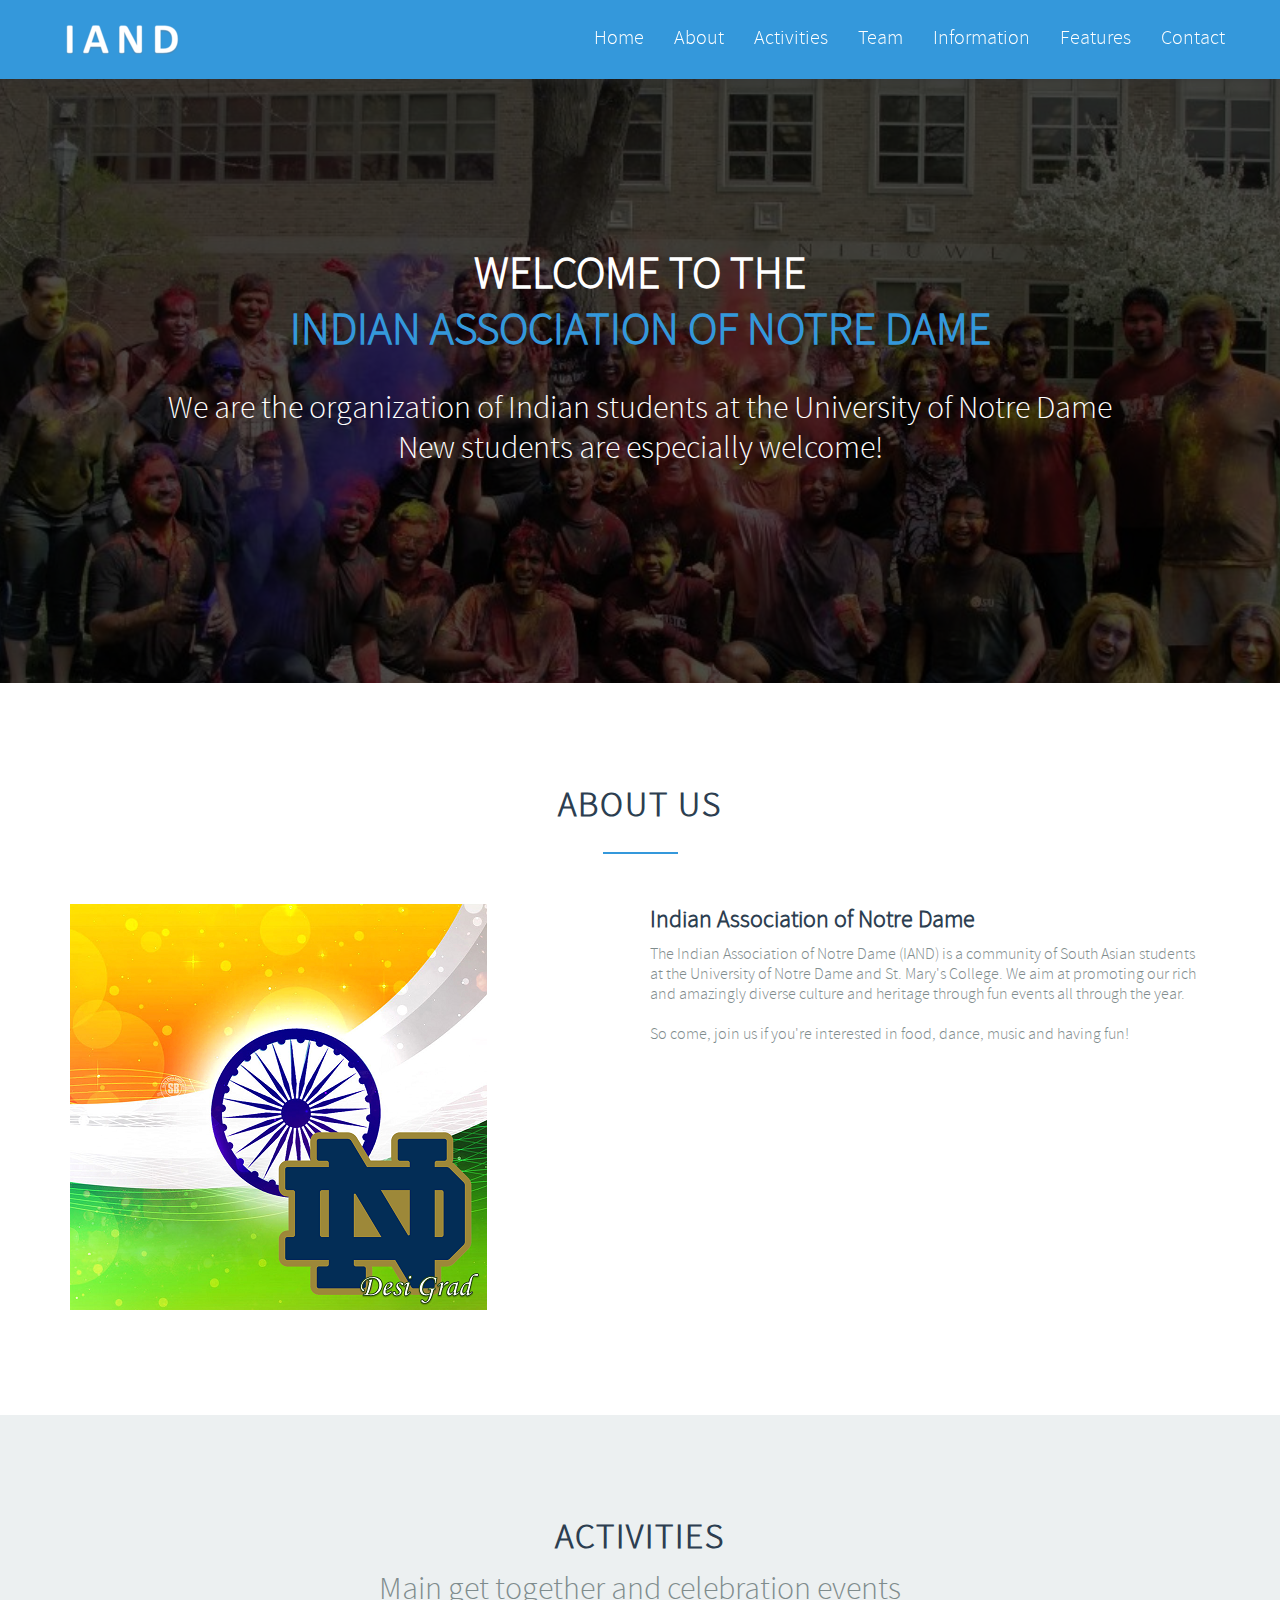
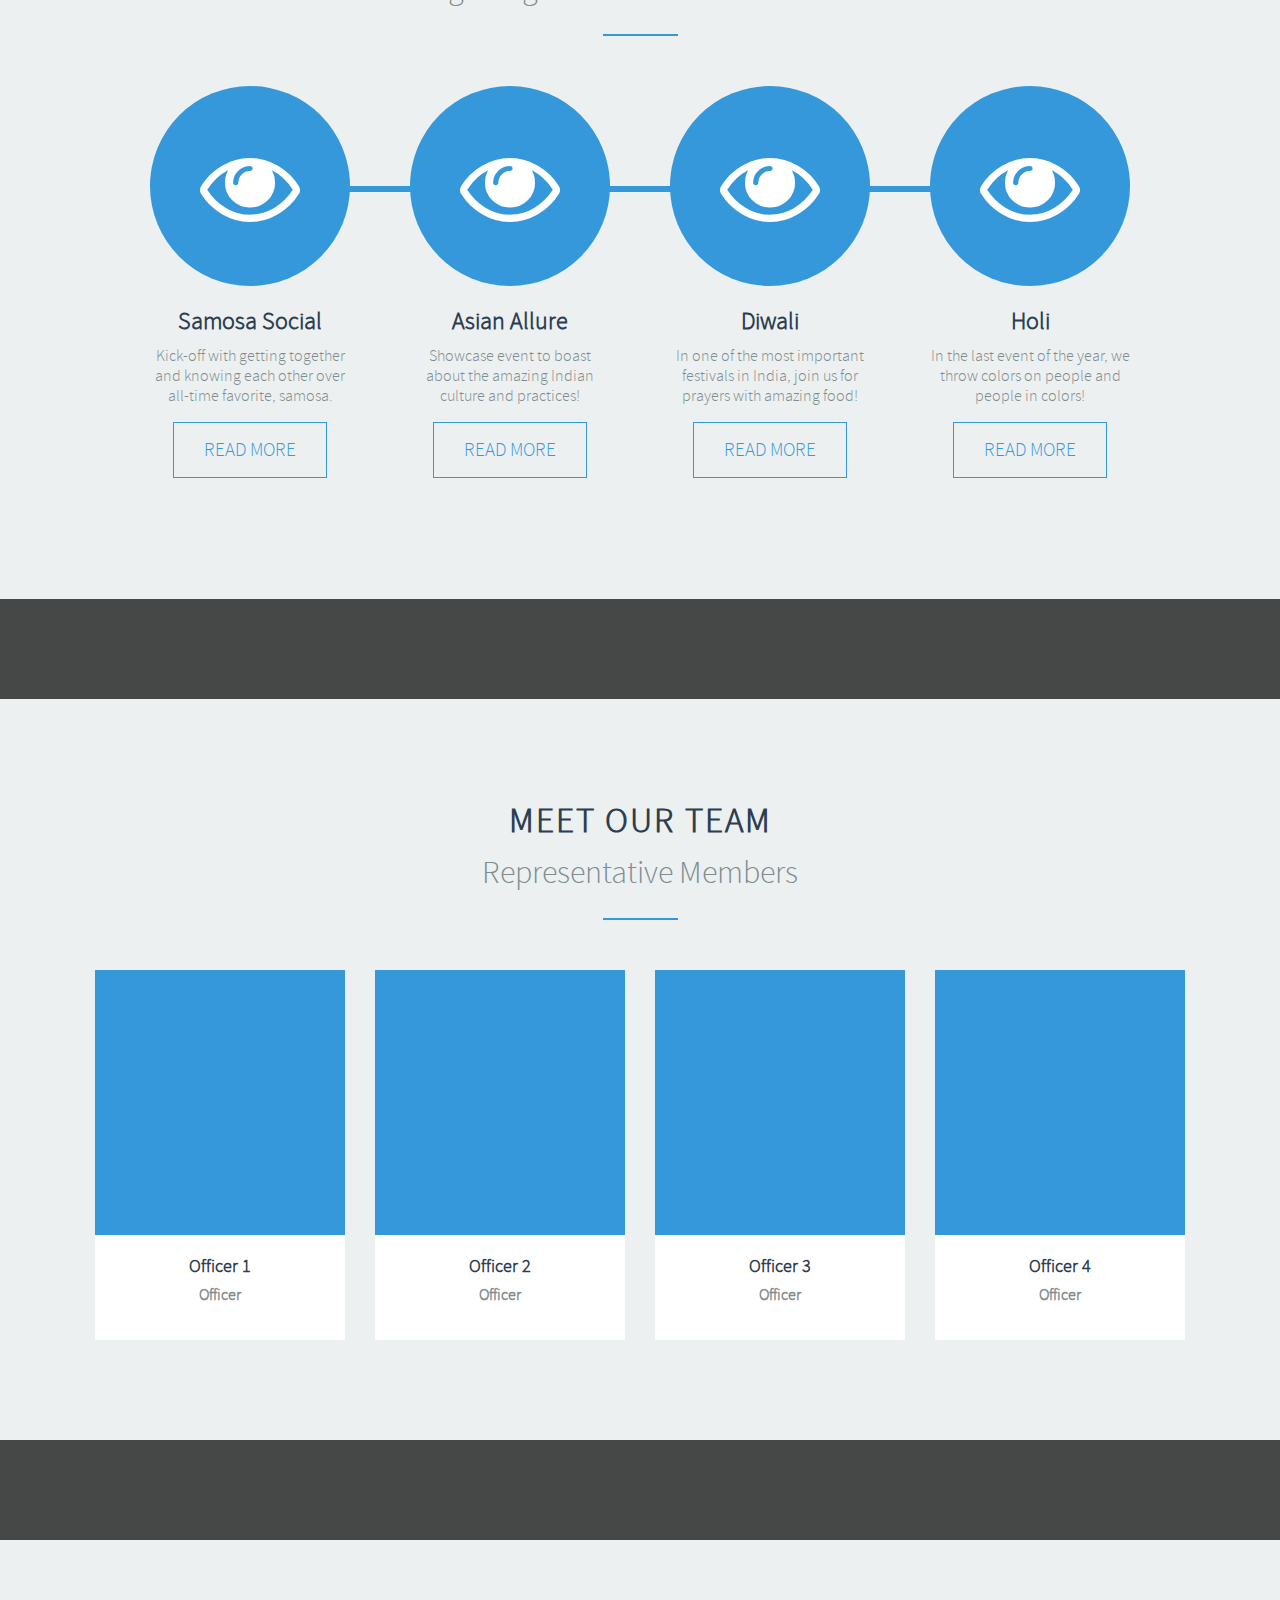
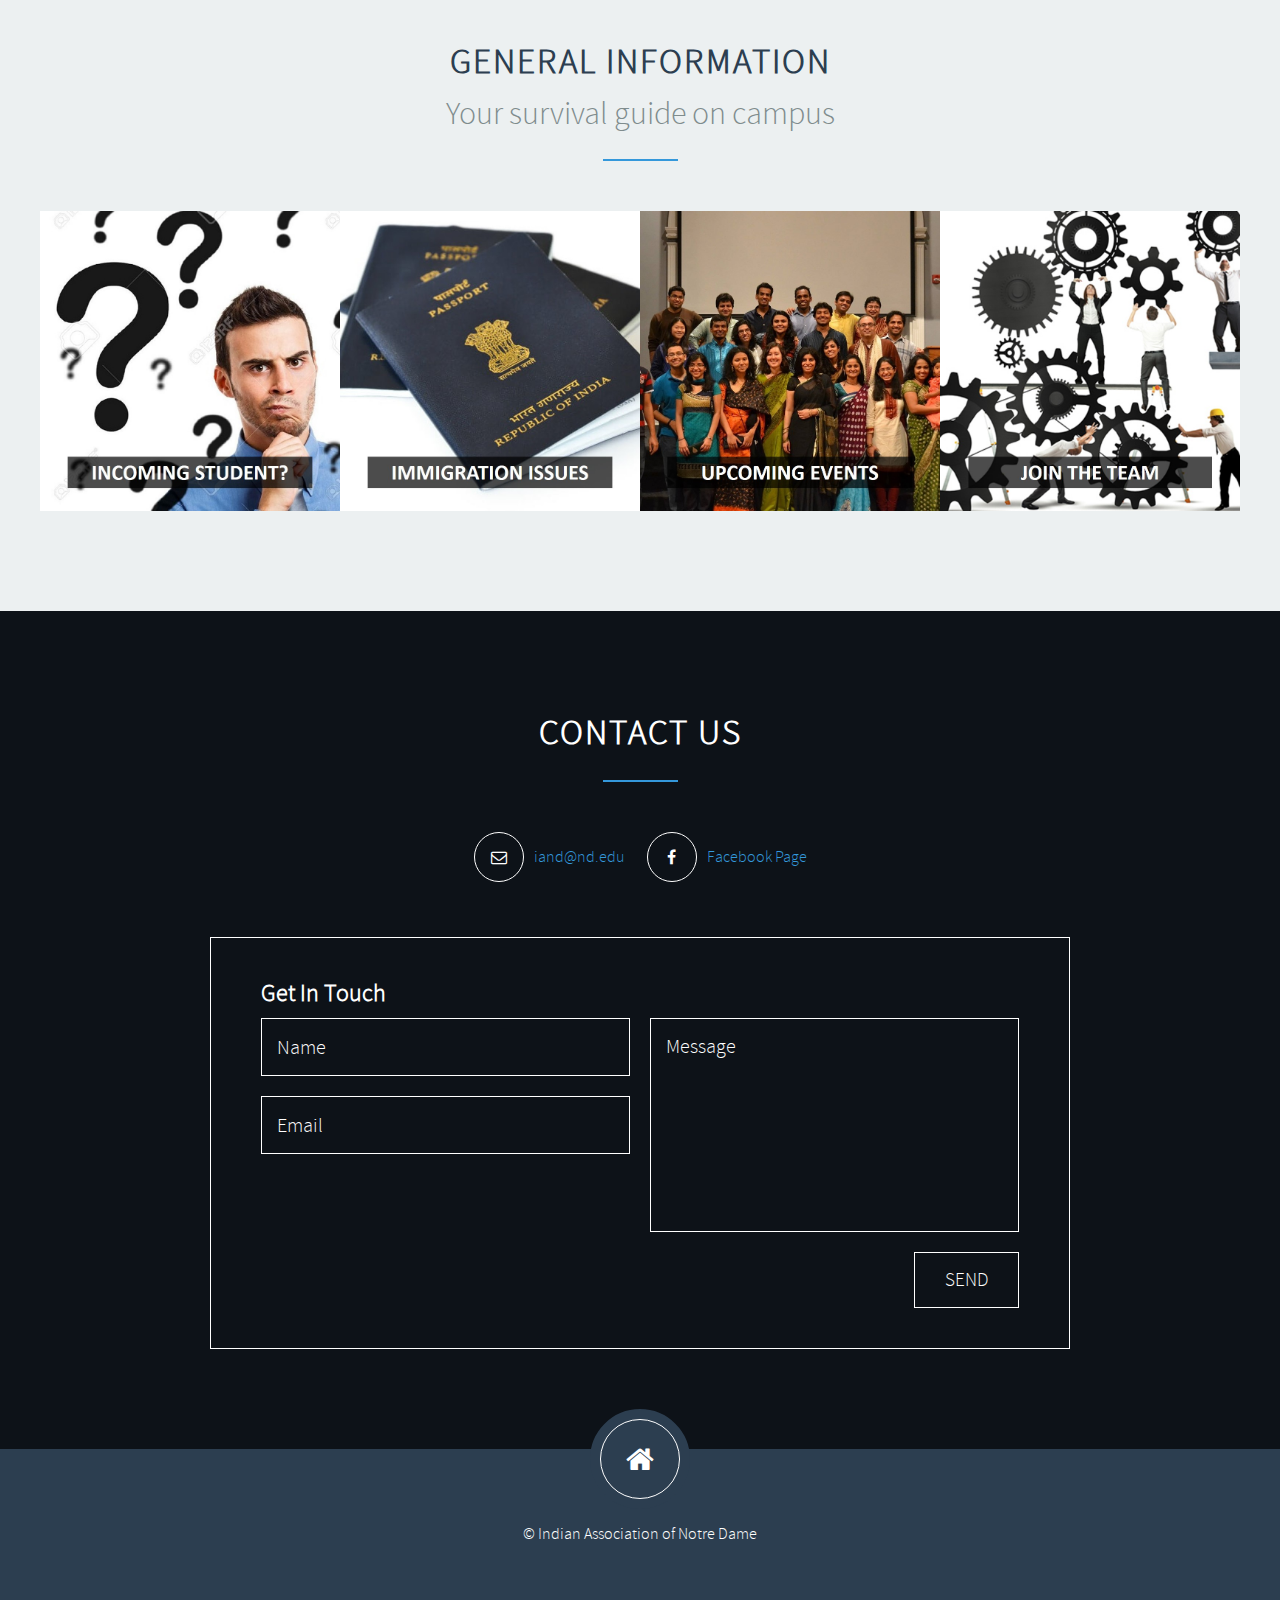
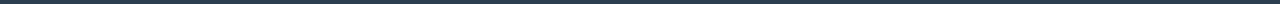
<file: index.html>
<!--- Website for Indian Association of Notre Dame -->

<!DOCTYPE html>
<html lang="en">
<head>
<meta charset="UTF-8">
<meta name="description" content="Indian Association of Notre Dame">
<meta name="keywords" content="Indian students, University of Notre Dame, Notre Dame, USA">
<meta name="author" content="Ashish Kushwaha">
<meta name="viewport" content="width=device-width, initial-scale=1, maximum-scale=1">

<!-- SITE TITLE -->
<title>IAND - Indian Association</title>

<!-- Icon in the title -->
<link rel="shortcut icon" href="//favicon.ico" type="image/x-icon"/>
<link rel="icon" href="//favicon.ico" type="image/x-icon"/>

<!-- FONT AWESOME -->
<link rel="stylesheet" href="css/font-awesome.min.css">

<!-- FORMSTONE NAVIGATION -->
<link rel="stylesheet" href="css/navigation.css">

<!-- COLORS -->
<link rel="stylesheet" href="css/blue.css">

<!-- CUSTOM STYLESHEET -->
<link rel="stylesheet" href="css/styles.css">

<!-- RESPONSIVE FIXES -->
<link rel="stylesheet" href="css/responsive.css">

<!-- Jquery -->
<script src="js/jquery-2.0.3.min.js"></script>

<script>
//make sure that js is enabled
$('html').addClass('js');
</script>

<!--[if lt IE 9]>
	<style>
	* {
		font-size:16px;
	}
	
	label {
		display:block;
	}
	</style>
<![endif]-->

</head>

<body>
<!-- =========================
     PRELOADER
========================== -->
<div class="preloader"></div>

<!-- =========================
     NAVIGATION 
========================== -->
<nav class="navigation dark-bg">
	<div class="wrapper">
		
		<!-- NAVIGATION HEADER -->
		<div class="navbar-header">
			<!-- LOGO -->
			<a class="navigation-logo" href="#">
				<img src="images/logo.png" alt="logo">
			</a>	
		</div>
		
		<!-- NAVIGATION LINKS -->
		<ul class="navigation-links"  data-navigation-handle=".navbar-header">
			<li><a href="#home">Home</a></li>
			
			<li><a href="#about">About</a></li>
			
			<li><a href="#activities">Activities</a></li>
			
			<li><a href="#team">Team</a></li>

			<li><a href="#info">Information</a></li>
			
			<li>
				<a href="#" class="external">Features</a> <!-- external link (out of this page) -->
				
				<!-- DROP DOWN -->
				<ul>
					<li><a href="single-portfolio.html">Single Portfolio</a></li>
					<li><a href="404.html">404 Page</a></li>
					<li><a href="shortcodes.html">Shortcodes</a></li>
				</ul>
			</li>
			
			<li><a href="#contact">Contact</a></li>	
		</ul>
		
	</div> <!-- /END WRAPPER -->
</nav>

<!-- =========================
     HOME
========================= -->	
<header class="home dark-bg" id="home">
	<div class="color-overlay">
		<div class="wrapper">
			
			<!-- HEADING -->
			<h1>
				Welcome to the
				<br><span class="colored-text">Indian Association of Notre Dame</span>
			</h1>
			
			<!-- SUB HEADING -->
			<p class="sub-heading">
				We are the organization of Indian students at the University of Notre Dame
				<br>New students are especially welcome!
			</p>
		</div> <!-- /END WRAPPER -->
	</div> <!-- /END COLOR OVERLAY -->
</header>

<!-- =========================
     ABOUT
========================= -->	
<section class="about" id="about">
	<div class="wrapper">
	
		<!-- HEADING -->
		<h2>ABOUT US</h2>
		
		<!-- LINE -->
		<div class="main-line"></div>
		
		<div class="col-6">
			<!-- SIDE IMAGE -->
			<img src="images/IAND_logo.png" alt="about">
		</div>
		
		<div class="col-6">
			<!-- HEADING -->
			<h3>Indian Association of Notre Dame</h3>
			
			<!-- PARAGRAPH -->
			<p>
				The Indian Association of Notre Dame (IAND) is a community of South Asian students at the University of Notre Dame and St. Mary's College. We aim at promoting our rich and amazingly diverse culture and heritage through fun events all through the year.
			</p>
			<p>
				So come, join us if you're interested in food, dance, music and having fun!
			</p>
		</div>
		
	</div> <!-- /END WRAPPER -->
</section>

<!-- =========================
     ACTIVITIES
========================= -->	
<section class="services" id="activities">
	<div class="wrapper">
	
		<!-- HEADING-->
		<h2>Activities</h2>
		
		<!-- SUB HEADING -->
		<p class="sub-heading">Main get together and celebration events</p>
		
		<!-- LINE -->
		<div class="main-line"></div>
		
		<!-- ICON BOXES -->
		<div class="icon-boxes">
			<!-- SINGLE ICON BOX -->
			<div class="icon-box">
				<!-- ICON -->
				<i class="fa fa-eye"></i>
				
				<!-- HEADING -->
				<h3>Samosa Social</h3>
				
				<!-- PARAGRAPH -->
				<p>
					Kick-off with getting together and knowing each other over all-time favorite, samosa.
				</p>
				
				<!-- BUTTON -->
				<div class="btn-container">
					<a class="btn secondary-btn" href="#">Read More</a>
				</div>
			</div>
			
			<!-- SINGLE ICON BOX -->
			<div class="icon-box">
				<!-- ICON -->
				<i class="fa fa-eye"></i>
				
				<!-- HEADING -->
				<h3>Asian Allure</h3>
				
				<!-- PARAGRAPH -->
				<p>
					Showcase event to boast about the amazing Indian culture and practices!
				</p>
				
				<!-- BUTTON -->
				<div class="btn-container">
					<a class="btn secondary-btn" href="#">Read More</a>
				</div>
			</div>
			
			<!-- SINGLE ICON BOX -->
			<div class="icon-box">
				<!-- ICON -->
				<i class="fa fa-eye"></i>
				
				<!-- HEADING -->
				<h3>Diwali</h3>
				
				<!-- PARAGRAPH -->
				<p>
					In one of the most important festivals in India, join us for prayers with amazing food!
				</p>
				
				<!-- BUTTON -->
				<div class="btn-container">
					<a class="btn secondary-btn" href="#">Read More</a>
				</div>
			</div>
			
			<!-- SINGLE ICON BOX -->
			<div class="icon-box">
				<!-- ICON -->
				<i class="fa fa-eye"></i>
				
				<!-- HEADING -->
				<h3>Holi</h3>
				
				<!-- PARAGRAPH -->
				<p>
					In the last event of the year, we throw colors on people and people in colors!
				</p>
				
				<!-- BUTTON -->
				<div class="btn-container">
					<a class="btn secondary-btn" href="#">Read More</a>
				</div>
			</div>	
		</div> <!-- /END ICON BOXES -->
		
	</div> <!-- /END WRAPPER -->
</section>

<!-- =========================
     PARTITION
========================= -->	
<section class="statistics dark-bg">
	<div class="color-overlay">
		<div class="wrapper">

		</div> <!-- /END WRAPPER -->
	</div> <!-- /END COLOR OVERLAY -->
</section>

<!-- =========================
     TEAM   
========================= -->	
<section class="team" id="team">
	<div class="wrapper">
	
		<!-- HEADING -->
		<h2>MEET OUR TEAM</h2>
		
		<!-- SUB HEADING -->
		<p class="sub-heading">Representative Members</p>
		
		<!-- LINE -->
		<div class="main-line"></div>
		
		<!-- SINGLE MEMBER -->
		<div class="single-member">
			<!-- MEMBER PHOTO HERE -->
			
			<div class="member-info">
				<!-- HEADING -->
				<h5>Officer 1</h5>
				
				<!-- SUB HEADING -->
				<span>Officer</span>
				
				<!-- BIO -->
				<p>
					Sample text Sample text Sample text Sample text Sample text
				</p>
			</div>
		</div>
		
		<!-- SINGLE MEMBER -->
		<div class="single-member">
			<!-- MEMBER PHOTO HERE -->
			
			<div class="member-info">
				<!-- HEADING -->
				<h5>Officer 2</h5>
				
				<!-- SUB HEADING -->
				<span>Officer</span>
				
				<!-- BIO -->
				<p>
					Sample text Sample text Sample text Sample text Sample text
				</p>
			</div>
		</div>

		<!-- SINGLE MEMBER -->
		<div class="single-member">
			<!-- MEMBER PHOTO HERE -->
			
			<div class="member-info">
				<!-- HEADING -->
				<h5>Officer 3</h5>
				
				<!-- SUB HEADING -->
				<span>Officer</span>
				
				<!-- BIO -->
				<p>
					Sample text Sample text Sample text Sample text Sample text
				</p>
			</div>
		</div>

		<!-- SINGLE MEMBER -->
		<div class="single-member">
			<!-- MEMBER PHOTO HERE -->
			
			<div class="member-info">
				<!-- HEADING -->
				<h5>Officer 4</h5>
				
				<!-- SUB HEADING -->
				<span>Officer</span>
				
				<!-- BIO -->
				<p>
					Sample text Sample text Sample text Sample text Sample text
				</p>
			</div>
		</div>
		
	</div> <!-- /END WRAPPER -->
</section>


<!-- =========================
     PARTITION
========================= -->	
<section class="statistics dark-bg">
	<div class="color-overlay">
		<div class="wrapper">
		</div> <!-- /END WRAPPER -->
	</div> <!-- /END COLOR OVERLAY -->
</section>


<!-- =========================
     INFORMATION
========================= -->	
<section class="portfolio" id="info">
	
	<div class="wrapper">
		<!-- HEADING -->
		<h2>General Information</h2>
		<!-- SUB HEADING -->
		<p class="sub-heading">Your survival guide on campus</p>
		
		<!-- LINE -->
		<div class="main-line"></div>
		
		<!-- ITEMS CONTAINER -->
		<div class="projects-container" style="position:relative;">
			
			<!-- TOPICS -->
			<ul class="projects" style="position:relative;">
				
				<!-- New Students -->
				<li class="single-project dark-bg">
					<!-- PROJECT IMAGE -->
					<img src="images/01-first-time.jpg" alt="Something">
					
					<!-- PAGE LINK -->
					<a href="new_students.html">
						<div class="project-details-conainer">
							<div class="project-details">
								<!-- HEADING -->
								<h3>For New Students</h3>
								
								<!-- DETAILS -->
								<p>
									 Resources for new students
								</p>
							</div>
						</div>
					</a>
				</li>
				
				<!-- Immigration -->
				<li class="single-project dark-bg">
					<!-- PROJECT IMAGE -->
					<img src="images/02-immigration.jpg" alt="Something">
					
					<!-- PAGE LINK -->
					<a href="immigration.html">
						<div class="project-details-conainer">
							<div class="project-details">
								<!-- HEADING -->
								<h3>Old students</h3>
								
								<!-- DETAILS -->
								<p>
									Immigration related issues (Non-legal advice)
								</p>
							</div>
						</div>
					</a>
				</li>
				
				<!-- Upcoming events -->
				<li class="single-project dark-bg">
					<!-- PROJECT IMAGE -->
					<img src="images/03-upcoming.jpg" alt="Something">
					
					<!-- PAGE LINK -->
					<a href="upcoming.html">
						<div class="project-details-conainer">
							<div class="project-details">
								<!-- HEADING -->
								<h3>Activities Calendar</h3>
								
								<!-- DETAILS -->
								<p>
									 Announcement of upcoming events
								</p>
							</div>
						</div>
					</a>
				</li>
				
				<!-- SINGLE PROJECT -->
				<li class="single-project dark-bg" data-filter-class='["logo", "web-design"]'>
					<!-- PROJECT IMAGE -->
					<img src="images/04-join-us.jpg" alt="Something">
					
					<!-- PROJECT LINK -->
					<a href="join-us.html">
						<div class="project-details-conainer">
							<div class="project-details">
								<!-- HEADING -->
								<h3>Be a part</h3>
								
								<!-- DETAILS -->
								<p>
									 If you are interested in joining the team
								</p>
							</div>
						</div>
					</a>
				</li>
				
			</ul> <!-- /END PROJECTS -->
			
		</div> <!-- /END PROJECTS CONTAINER -->
		
	</div> <!-- /END WRAPPER -->
</section>
		
<!-- =========================
     CONTACT   
========================= -->	
<section class="contact dark-bg" id="contact">
	<div class="color-overlay">
		<div class="wrapper">
	
			<!-- HEADING -->
			<h2>Contact Us</h2>
			
			<!-- LINE -->
			<div class="main-line"></div>
			
			<!-- CONTACT INFORMATION -->
			<ul class="styled-icon-list">	
				<!-- SINGLE LIST ITEM -->
				<li>
					<!-- ICON -->
					<div class="icon">
						<i class="fa fa-envelope-o"></i>
					</div>
					<!-- CONTENT -->
					<p class="list-content"><span><a href="mailto:iand@nd.edu">iand@nd.edu</a></span></p>
				</li>
				<!-- SINGLE LIST ITEM -->
				<li>
					<!-- ICON -->
					<div class="icon">
						<i class="fa fa-facebook"></i>
					</div>
					<!-- CONTENT -->
					<p class="list-content"><span><a href="https://www.facebook.com/groups/desi.nd">Facebook Page</a></span></p>
				</li>
				
			</ul>
				
			<form action="https://formspree.io/akushwah@nd.edu" method="POST">
				<div class="col-12">
					<!-- HEADING -->
					<h3>Get In Touch</h3>
				</div>
				
				<div class="col-6">
					<!-- NAME -->
					<label for="name">Name</label>
					<input id="name" name="name" type="text" placeholder="Name" required>
					
					<!-- EMAIL -->
					<label for="email">Email</label>
					<input id="email" name="email" type="email" placeholder="Email" required>
										
				</div>
				
				<div class="col-6">
					<!-- MESSAGE -->
					<label for="message">Message</label>
					<textarea id="message" name="message" placeholder="Message"  required></textarea>
				</div>
				
				<div class="col-12">
					<!-- SUBMIT BUTTON -->
					<button type="submit">SEND</button>
				</div>
			
			</form>
			
		</div> <!-- /END WRAPPER -->
	</div> <!-- /END OVERLAY -->
</section>

<!-- =========================
     FOOTER   
========================= -->	
<footer class="dark-bg">
	<!-- BACK TO TOP -->
	<a class="icon back-to-top" href="#home"><i class="fa fa-home"></i></a>
	<!-- COPYRIGHT -->
	<p>
		&copy; Indian Association of Notre Dame
	</p>
</footer>

<!-- =========================
     SCRIPTS   
========================= -->	
<!-- Formstone Navigation -->
<script src="js/core.js"></script>
<script src="js/mediaquery.js"></script>
<script src="js/swap.js"></script>
<script src="js/touch.js"></script>
<script src="js/navigation.js"></script>

<!-- Smoothscroll -->
<script src="js/smoothscroll.js"></script>

<!-- Jquery Nav -->
<script src="js/jquery.nav.js"></script>

<!-- ImagesLoaded -->
<script src="js/jquery.imagesloaded.js"></script>

<!-- Wookmark -->
<script src="js/jquery.wookmark.min.js"></script>

<!-- Retina -->
<script src="js/retina.min.js"></script>

<!-- Custom Script -->
<script src="js/custom.js"></script>

</body>
</html>
</file>
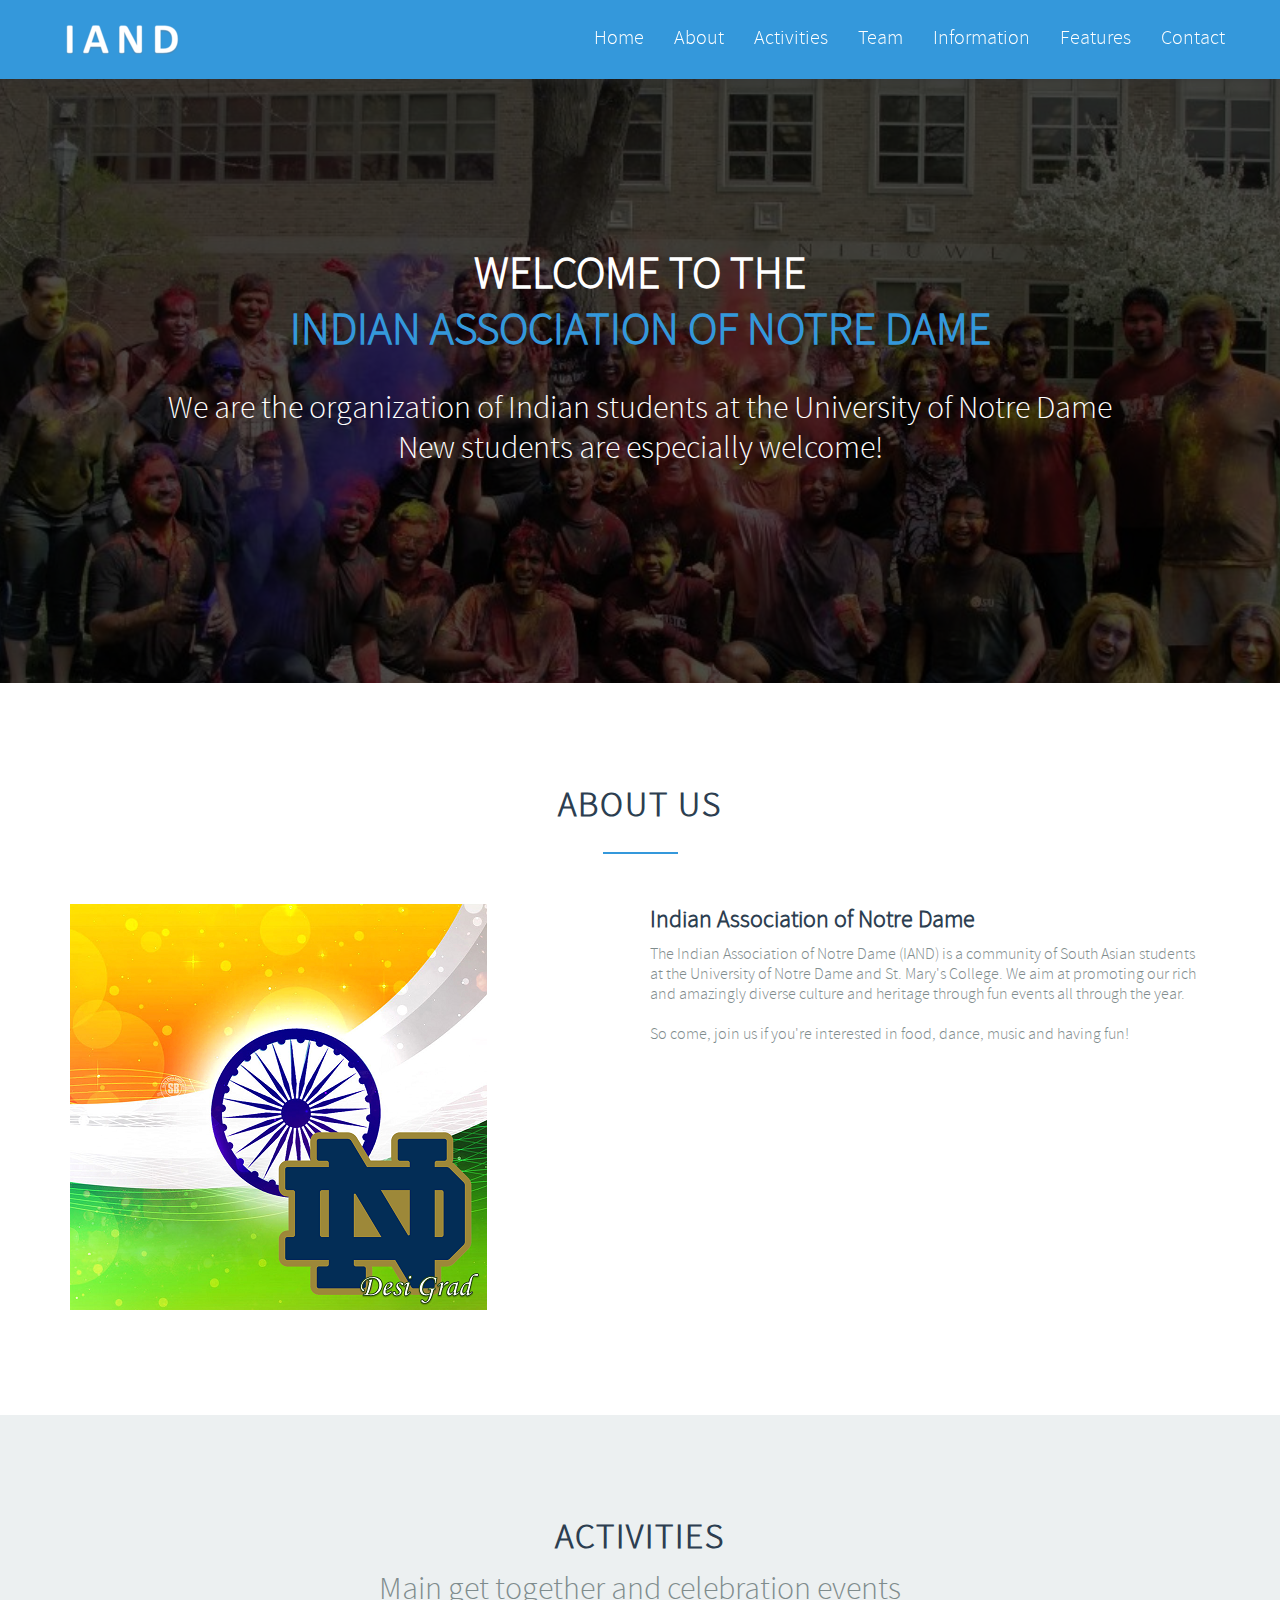
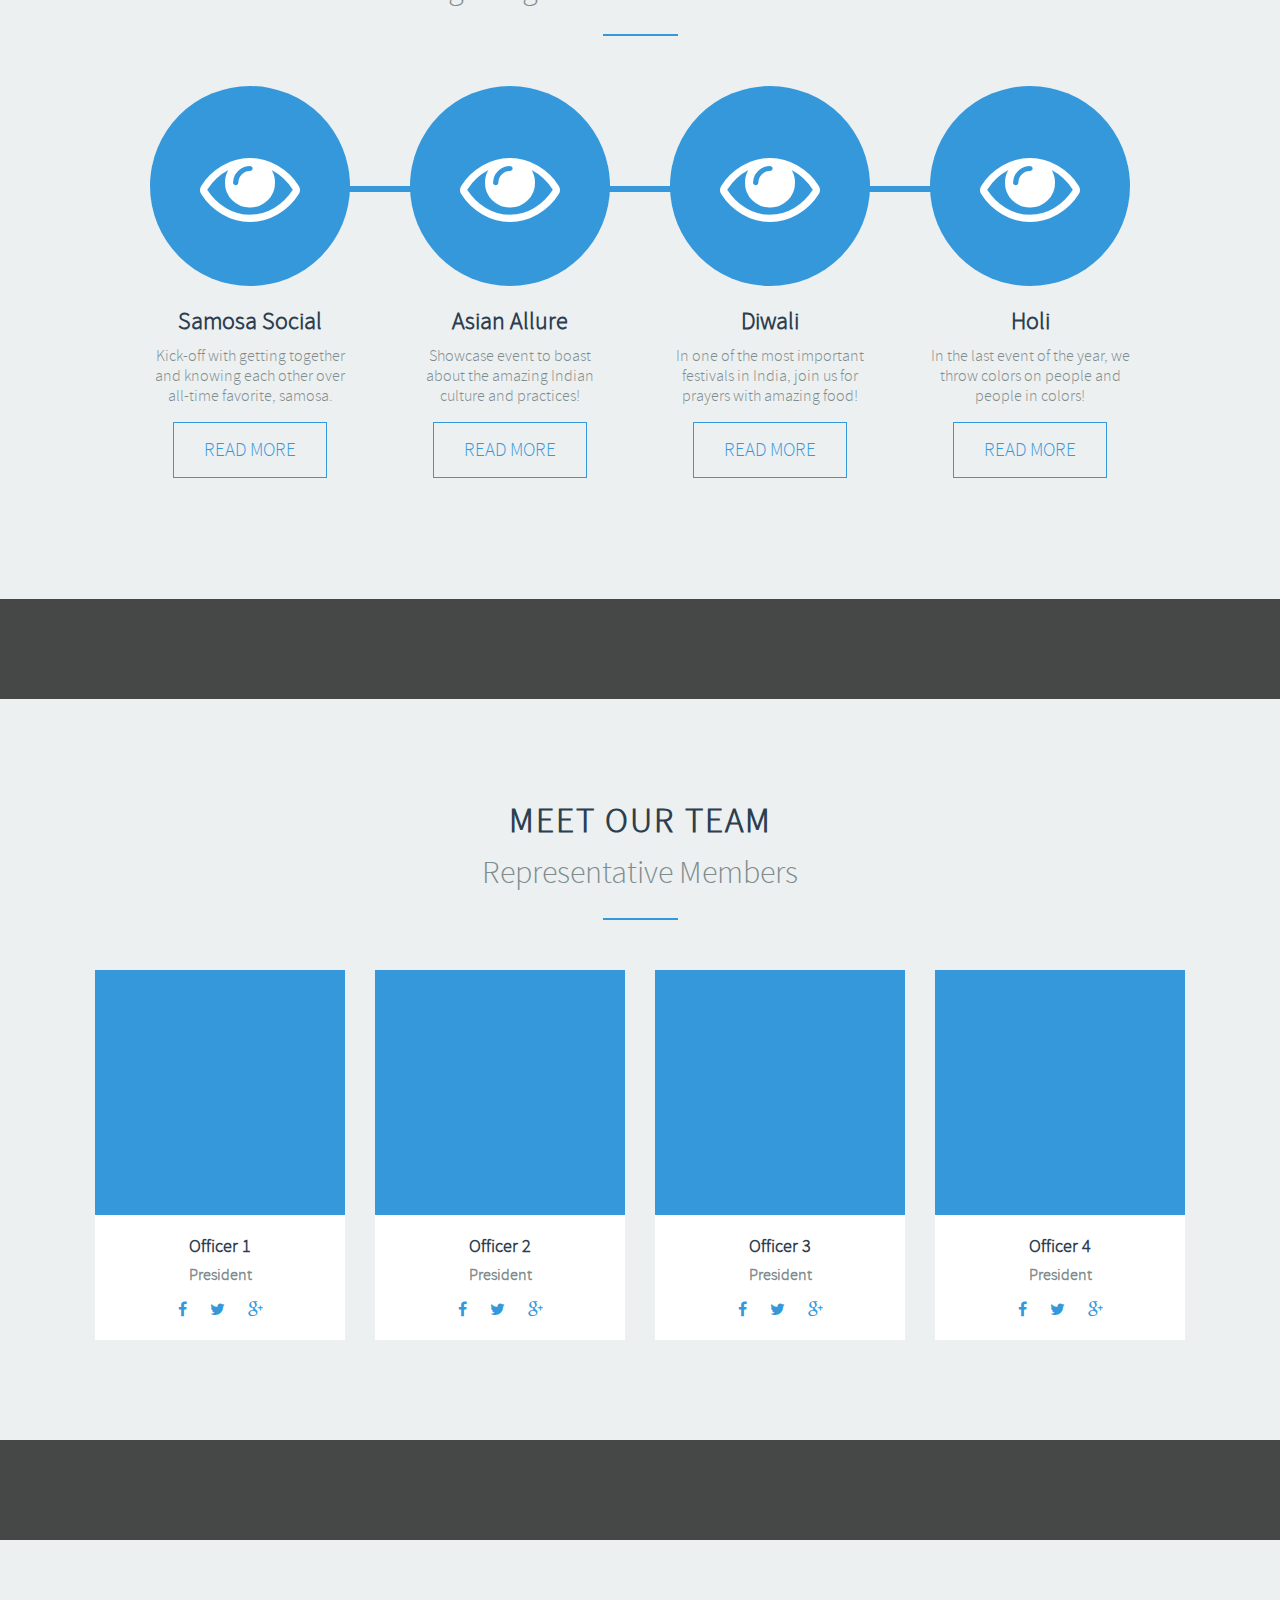
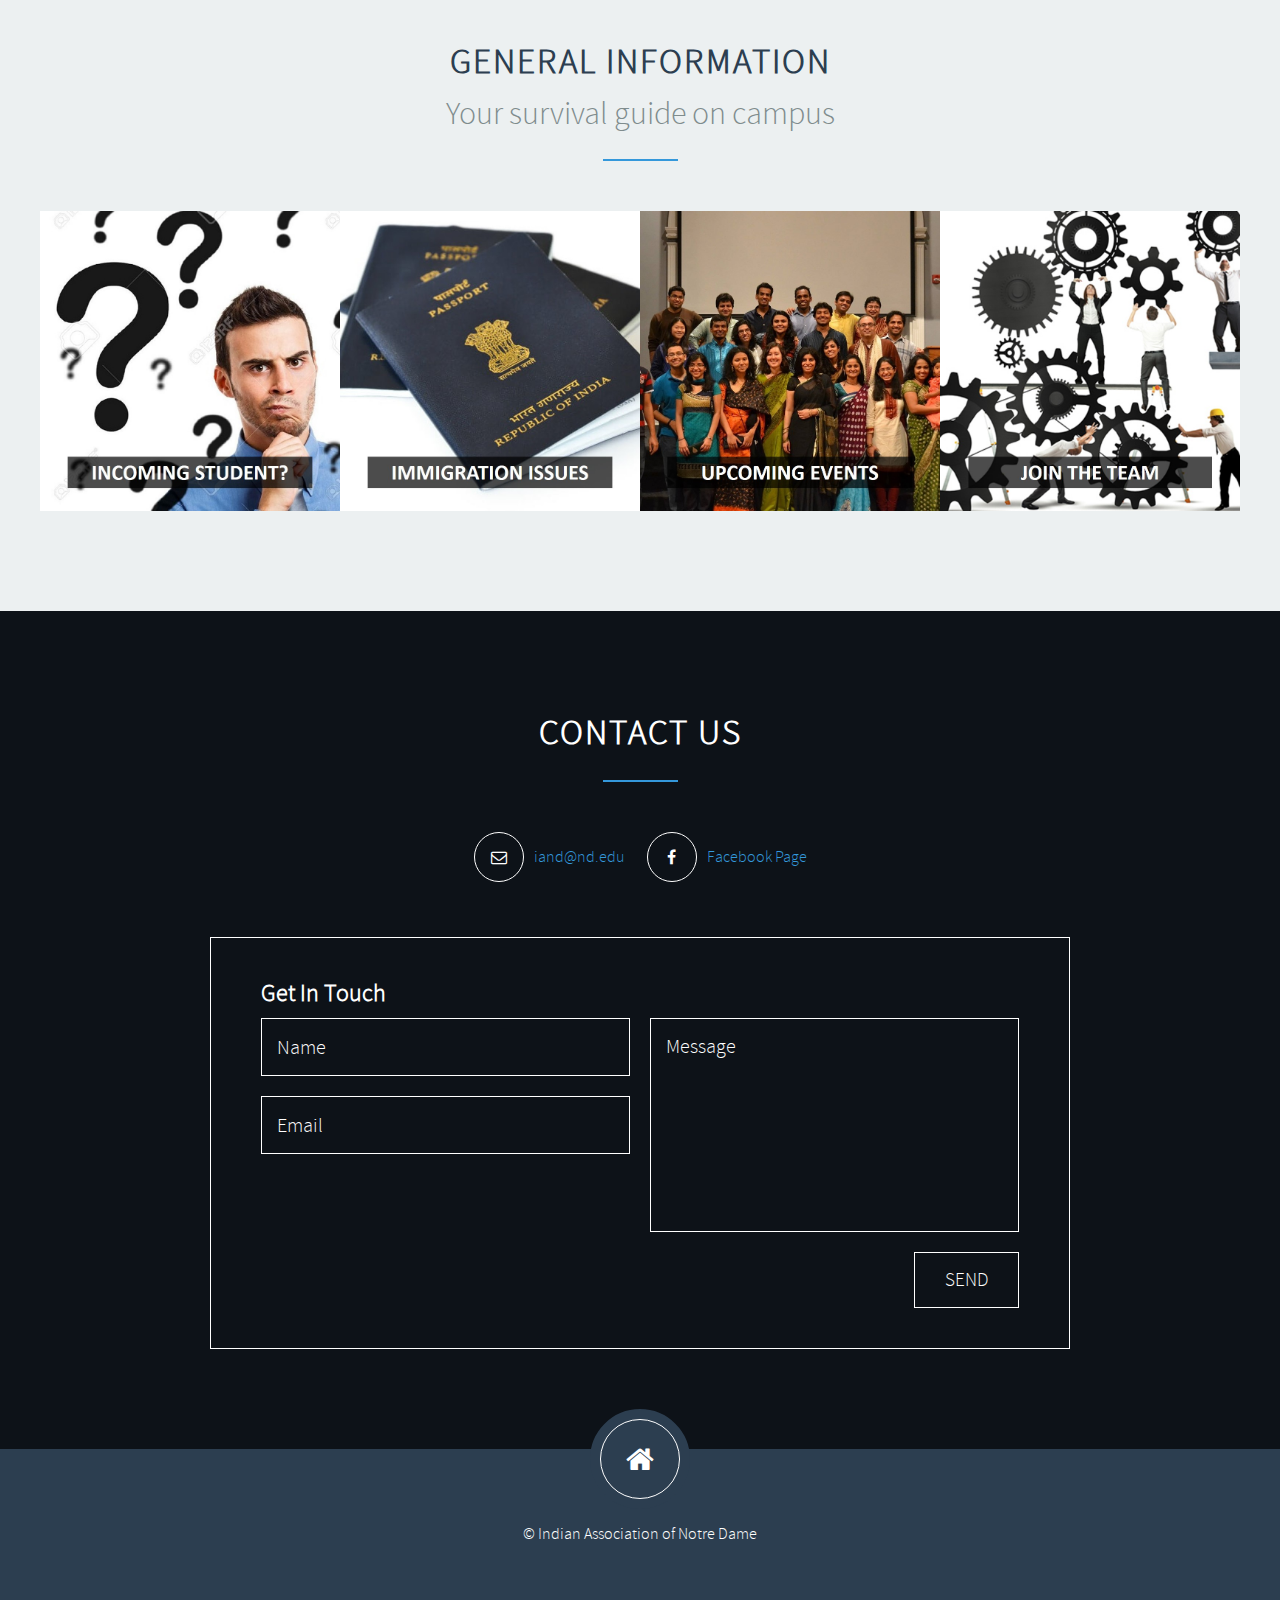
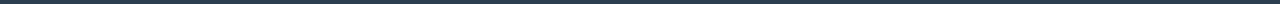
<file: index - Copy.html>
<!--- Website for Indian Association of Notre Dame -->

<!DOCTYPE html>
<html lang="en">
<head>
<meta charset="UTF-8">
<meta name="description" content="Indian Association of Notre Dame">
<meta name="keywords" content="Indian students, University of Notre Dame, Notre Dame, USA">
<meta name="author" content="Ashish Kushwaha">
<meta name="viewport" content="width=device-width, initial-scale=1, maximum-scale=1">

<!-- SITE TITLE -->
<title>IAND - Indian Association</title>

<!-- Icon in the title -->
<link rel="shortcut icon" href="//favicon.ico" type="image/x-icon"/>
<link rel="icon" href="//favicon.ico" type="image/x-icon"/>

<!-- FONT AWESOME -->
<link rel="stylesheet" href="css/font-awesome.min.css">

<!-- FORMSTONE NAVIGATION -->
<link rel="stylesheet" href="css/navigation.css">

<!-- COLORS -->
<link rel="stylesheet" href="css/blue.css">

<!-- CUSTOM STYLESHEET -->
<link rel="stylesheet" href="css/styles.css">

<!-- RESPONSIVE FIXES -->
<link rel="stylesheet" href="css/responsive.css">

<!-- Jquery -->
<script src="js/jquery-2.0.3.min.js"></script>

<script>
//make sure that js is enabled
$('html').addClass('js');
</script>

<!--[if lt IE 9]>
	<style>
	* {
		font-size:16px;
	}
	
	label {
		display:block;
	}
	</style>
<![endif]-->

</head>

<body>
<!-- =========================
     PRELOADER
========================== -->
<div class="preloader"></div>

<!-- =========================
     NAVIGATION 
========================== -->
<nav class="navigation dark-bg">
	<div class="wrapper">
		
		<!-- NAVIGATION HEADER -->
		<div class="navbar-header">
			<!-- LOGO -->
			<a class="navigation-logo" href="#">
				<img src="images/logo.png" alt="logo">
			</a>	
		</div>
		
		<!-- NAVIGATION LINKS -->
		<ul class="navigation-links"  data-navigation-handle=".navbar-header">
			<li><a href="#home">Home</a></li>
			
			<li><a href="#about">About</a></li>
			
			<li><a href="#activities">Activities</a></li>
			
			<li><a href="#team">Team</a></li>

			<li><a href="#info">Information</a></li>
			
			<li>
				<a href="#" class="external">Features</a> <!-- external link (out of this page) -->
				
				<!-- DROP DOWN -->
				<ul>
					<li><a href="single-portfolio.html">Single Portfolio</a></li>
					<li><a href="404.html">404 Page</a></li>
					<li><a href="shortcodes.html">Shortcodes</a></li>
				</ul>
			</li>
			
			<li><a href="#contact">Contact</a></li>	
		</ul>
		
	</div> <!-- /END WRAPPER -->
</nav>

<!-- =========================
     HOME
========================= -->	
<header class="home dark-bg" id="home">
	<div class="color-overlay">
		<div class="wrapper">
			
			<!-- HEADING -->
			<h1>
				Welcome to the
				<br><span class="colored-text">Indian Association of Notre Dame</span>
			</h1>
			
			<!-- SUB HEADING -->
			<p class="sub-heading">
				We are the organization of Indian students at the University of Notre Dame
				<br>New students are especially welcome!
			</p>
		</div> <!-- /END WRAPPER -->
	</div> <!-- /END COLOR OVERLAY -->
</header>

<!-- =========================
     ABOUT
========================= -->	
<section class="about" id="about">
	<div class="wrapper">
	
		<!-- HEADING -->
		<h2>ABOUT US</h2>
		
		<!-- LINE -->
		<div class="main-line"></div>
		
		<div class="col-6">
			<!-- SIDE IMAGE -->
			<img src="images/IAND_logo.png" alt="about">
		</div>
		
		<div class="col-6">
			<!-- HEADING -->
			<h3>Indian Association of Notre Dame</h3>
			
			<!-- PARAGRAPH -->
			<p>
				The Indian Association of Notre Dame (IAND) is a community of South Asian students at the University of Notre Dame and St. Mary's College. We aim at promoting our rich and amazingly diverse culture and heritage through fun events all through the year.
			</p>
			<p>
				So come, join us if you're interested in food, dance, music and having fun!
			</p>
		</div>
		
	</div> <!-- /END WRAPPER -->
</section>

<!-- =========================
     ACTIVITIES
========================= -->	
<section class="services" id="activities">
	<div class="wrapper">
	
		<!-- HEADING-->
		<h2>Activities</h2>
		
		<!-- SUB HEADING -->
		<p class="sub-heading">Main get together and celebration events</p>
		
		<!-- LINE -->
		<div class="main-line"></div>
		
		<!-- ICON BOXES -->
		<div class="icon-boxes">
			<!-- SINGLE ICON BOX -->
			<div class="icon-box">
				<!-- ICON -->
				<i class="fa fa-eye"></i>
				
				<!-- HEADING -->
				<h3>Samosa Social</h3>
				
				<!-- PARAGRAPH -->
				<p>
					Kick-off with getting together and knowing each other over all-time favorite, samosa.
				</p>
				
				<!-- BUTTON -->
				<div class="btn-container">
					<a class="btn secondary-btn" href="#">Read More</a>
				</div>
			</div>
			
			<!-- SINGLE ICON BOX -->
			<div class="icon-box">
				<!-- ICON -->
				<i class="fa fa-eye"></i>
				
				<!-- HEADING -->
				<h3>Asian Allure</h3>
				
				<!-- PARAGRAPH -->
				<p>
					Showcase event to boast about the amazing Indian culture and practices!
				</p>
				
				<!-- BUTTON -->
				<div class="btn-container">
					<a class="btn secondary-btn" href="#">Read More</a>
				</div>
			</div>
			
			<!-- SINGLE ICON BOX -->
			<div class="icon-box">
				<!-- ICON -->
				<i class="fa fa-eye"></i>
				
				<!-- HEADING -->
				<h3>Diwali</h3>
				
				<!-- PARAGRAPH -->
				<p>
					In one of the most important festivals in India, join us for prayers with amazing food!
				</p>
				
				<!-- BUTTON -->
				<div class="btn-container">
					<a class="btn secondary-btn" href="#">Read More</a>
				</div>
			</div>
			
			<!-- SINGLE ICON BOX -->
			<div class="icon-box">
				<!-- ICON -->
				<i class="fa fa-eye"></i>
				
				<!-- HEADING -->
				<h3>Holi</h3>
				
				<!-- PARAGRAPH -->
				<p>
					In the last event of the year, we throw colors on people and people in colors!
				</p>
				
				<!-- BUTTON -->
				<div class="btn-container">
					<a class="btn secondary-btn" href="#">Read More</a>
				</div>
			</div>	
		</div> <!-- /END ICON BOXES -->
		
	</div> <!-- /END WRAPPER -->
</section>

<!-- =========================
     PARTITION
========================= -->	
<section class="statistics dark-bg">
	<div class="color-overlay">
		<div class="wrapper">

		</div> <!-- /END WRAPPER -->
	</div> <!-- /END COLOR OVERLAY -->
</section>

<!-- =========================
     TEAM   
========================= -->	
<section class="team" id="team">
	<div class="wrapper">
	
		<!-- HEADING -->
		<h2>MEET OUR TEAM</h2>
		
		<!-- SUB HEADING -->
		<p class="sub-heading">Representative Members</p>
		
		<!-- LINE -->
		<div class="main-line"></div>
		
		<!-- SINGLE MEMBER -->
		<div class="single-member">
			<!-- MEMBER PHOTO HERE -->
			
			<div class="member-info">
				<!-- HEADING -->
				<h5>Officer 1</h5>
				
				<!-- SUB HEADING -->
				<span>President</span>
				
				<!-- BIO -->
				<p>
					Sample text Sample text Sample text Sample text Sample text
				</p>
				
				<!-- SOCIAL MEDIA -->
				<a href="#" target="_blank"><i class="fa fa-facebook"></i></a>
				<a href="#" target="_blank"><i class="fa fa-twitter"></i></a>
				<a href="#" target="_blank"><i class="fa fa-google-plus"></i></a>
			</div>
		</div>
		
		<!-- SINGLE MEMBER -->
		<div class="single-member">
			<!-- MEMBER PHOTO HERE -->
			
			<div class="member-info">
				<!-- HEADING -->
				<h5>Officer 2</h5>
				
				<!-- SUB HEADING -->
				<span>President</span>
				
				<!-- BIO -->
				<p>
					Sample text Sample text Sample text Sample text Sample text
				</p>
				
				<!-- SOCIAL MEDIA -->
				<a href="#" target="_blank"><i class="fa fa-facebook"></i></a>
				<a href="#" target="_blank"><i class="fa fa-twitter"></i></a>
				<a href="#" target="_blank"><i class="fa fa-google-plus"></i></a>
			</div>
		</div>

		<!-- SINGLE MEMBER -->
		<div class="single-member">
			<!-- MEMBER PHOTO HERE -->
			
			<div class="member-info">
				<!-- HEADING -->
				<h5>Officer 3</h5>
				
				<!-- SUB HEADING -->
				<span>President</span>
				
				<!-- BIO -->
				<p>
					Sample text Sample text Sample text Sample text Sample text
				</p>
				
				<!-- SOCIAL MEDIA -->
				<a href="#" target="_blank"><i class="fa fa-facebook"></i></a>
				<a href="#" target="_blank"><i class="fa fa-twitter"></i></a>
				<a href="#" target="_blank"><i class="fa fa-google-plus"></i></a>
			</div>
		</div>

		<!-- SINGLE MEMBER -->
		<div class="single-member">
			<!-- MEMBER PHOTO HERE -->
			
			<div class="member-info">
				<!-- HEADING -->
				<h5>Officer 4</h5>
				
				<!-- SUB HEADING -->
				<span>President</span>
				
				<!-- BIO -->
				<p>
					Sample text Sample text Sample text Sample text Sample text
				</p>
				
				<!-- SOCIAL MEDIA -->
				<a href="#" target="_blank"><i class="fa fa-facebook"></i></a>
				<a href="#" target="_blank"><i class="fa fa-twitter"></i></a>
				<a href="#" target="_blank"><i class="fa fa-google-plus"></i></a>
			</div>
		</div>
		
	</div> <!-- /END WRAPPER -->
</section>


<!-- =========================
     PARTITION
========================= -->	
<section class="statistics dark-bg">
	<div class="color-overlay">
		<div class="wrapper">

		</div> <!-- /END WRAPPER -->
	</div> <!-- /END COLOR OVERLAY -->
</section>


<!-- =========================
     INFORMATION
========================= -->	
<section class="portfolio" id="info">
	<div class="wrapper">
	
		<!-- HEADING -->
		<h2>General Information</h2>
		
		<!-- SUB HEADING -->
		<p class="sub-heading">Your survival guide on campus</p>
		
		<!-- LINE -->
		<div class="main-line"></div>
		
		<!-- ITEMS CONTAINER -->
		<div class="projects-container" style="position:relative;">
			
			<!-- TOPICS -->
			<ul class="projects" style="position:relative;">
				
				<!-- New Students -->
				<li class="single-project dark-bg">
					<!-- PROJECT IMAGE -->
					<img src="images/01-first-time.jpg" alt="Something">
					
					<!-- PROJECT LINK -->
					<a href="#">
						<div class="project-details-conainer">
							<div class="project-details">
								<!-- HEADING -->
								<h3>For New Students</h3>
								
								<!-- DETAILS -->
								<p>
									 Resources for new students
								</p>
							</div>
						</div>
					</a>
				</li>
				
				<!-- SINGLE PROJECT -->
				<li class="single-project dark-bg">
					<!-- PROJECT IMAGE -->
					<img src="images/02-immigration.jpg" alt="Something">
					
					<!-- PROJECT LINK -->
					<a href="#">
						<div class="project-details-conainer">
							<div class="project-details">
								<!-- HEADING -->
								<h3>Old students</h3>
								
								<!-- DETAILS -->
								<p>
									Immigration related issues (Non-legal advice)
								</p>
							</div>
						</div>
					</a>
				</li>
				
				<!-- SINGLE PROJECT -->
				<li class="single-project dark-bg">
					<!-- PROJECT IMAGE -->
					<img src="images/03-upcoming.jpg" alt="Something">
					
					<!-- PROJECT LINK -->
					<a href="#">
						<div class="project-details-conainer">
							<div class="project-details">
								<!-- HEADING -->
								<h3>Activities Calendar</h3>
								
								<!-- DETAILS -->
								<p>
									 Announcement of upcoming events
								</p>
							</div>
						</div>
					</a>
				</li>
				
				<!-- SINGLE PROJECT -->
				<li class="single-project dark-bg" data-filter-class='["logo", "web-design"]'>
					<!-- PROJECT IMAGE -->
					<img src="images/04-join-us.jpg" alt="Something">
					
					<!-- PROJECT LINK -->
					<a href="#">
						<div class="project-details-conainer">
							<div class="project-details">
								<!-- HEADING -->
								<h3>Be a part</h3>
								
								<!-- DETAILS -->
								<p>
									 If you are interested in joining the team
								</p>
							</div>
						</div>
					</a>
				</li>
				
			</ul> <!-- /END PROJECTS -->
			
		</div> <!-- /END PROJECTS CONTAINER -->
		
	</div> <!-- /END WRAPPER -->
</section>
		
<!-- =========================
     CONTACT   
========================= -->	
<section class="contact dark-bg" id="contact">
	<div class="color-overlay">
		<div class="wrapper">
	
			<!-- HEADING -->
			<h2>Contact Us</h2>
			
			<!-- LINE -->
			<div class="main-line"></div>
			
			<!-- CONTACT INFORMATION -->
			<ul class="styled-icon-list">	
				<!-- SINGLE LIST ITEM -->
				<li>
					<!-- ICON -->
					<div class="icon">
						<i class="fa fa-envelope-o"></i>
					</div>
					<!-- CONTENT -->
					<p class="list-content"><span><a href="mailto:iand@nd.edu">iand@nd.edu</a></span></p>
				</li>
				<!-- SINGLE LIST ITEM -->
				<li>
					<!-- ICON -->
					<div class="icon">
						<i class="fa fa-facebook"></i>
					</div>
					<!-- CONTENT -->
					<p class="list-content"><span><a href="https://www.facebook.com/groups/desi.nd">Facebook Page</a></span></p>
				</li>
				
			</ul>
				
			<form action="send-mail.php" method="post">
				
				<div class="col-12">
					<!-- HEADING -->
					<h3>Get In Touch</h3>
				</div>
				
				<div class="col-6">
					<!-- NAME -->
					<label for="name">Name</label>
					<input id="name" name="name" type="text" placeholder="Name" required>
					
					<!-- EMAIL -->
					<label for="email">Email</label>
					<input id="email" name="email" type="email" placeholder="Email" required>
										
				</div>
				
				<div class="col-6">
					<!-- MESSAGE -->
					<label for="message">Message</label>
					<textarea id="message" name="message" placeholder="Message"  required></textarea>
				</div>
				
				<div class="col-12">
					<!-- SUBMIT BUTTON -->
					<button type="submit">SEND</button>
				</div>
			
			</form>
			
		</div> <!-- /END WRAPPER -->
	</div> <!-- /END OVERLAY -->
</section>

<!-- =========================
     FOOTER   
========================= -->	
<footer class="dark-bg">
	<!-- BACK TO TOP -->
	<a class="icon back-to-top" href="#home"><i class="fa fa-home"></i></a>
	<!-- COPYRIGHT -->
	<p>
		&copy; Indian Association of Notre Dame
	</p>
</footer>

<!-- =========================
     SCRIPTS   
========================= -->	
<!-- Formstone Navigation -->
<script src="js/core.js"></script>
<script src="js/mediaquery.js"></script>
<script src="js/swap.js"></script>
<script src="js/touch.js"></script>
<script src="js/navigation.js"></script>

<!-- Smoothscroll -->
<script src="js/smoothscroll.js"></script>

<!-- Jquery Nav -->
<script src="js/jquery.nav.js"></script>

<!-- ImagesLoaded -->
<script src="js/jquery.imagesloaded.js"></script>

<!-- Wookmark -->
<script src="js/jquery.wookmark.min.js"></script>

<!-- Retina -->
<script src="js/retina.min.js"></script>

<!-- Custom Script -->
<script src="js/custom.js"></script>

</body>
</html>
</file>
<file: css/navigation.css>
/*! formstone v0.6.2 [navigation.css] 2015-05-29 | MIT License | formstone.it */

/**
	 * @class
	 * @name .fs-navigation-element
	 * @type element
	 * @description Target elmement
	 */
/**
	 * @class
	 * @name .fs-navigation
	 * @type element
	 * @description Base widget class
	 */
.fs-navigation {
  /**
		 * @class
		 * @name .fs-navigation-toggle-nav
		 * @type element
		 * @description Toggle navigation
		 */
  /**
		 * @class
		 * @name .fs-navigation-toggle-nav.fs-navigation-enabled
		 * @type modifier
		 * @description Indicates enabled state
		 */
  /**
		 * @class
		 * @name .fs-navigation-toggle-nav.fs-navigation-open
		 * @type modifier
		 * @description Indicates open state
		 */
  /**
		 * @class
		 * @name .fs-navigation-toggle-handle
		 * @type element
		 * @description Toggle handle
		 */
  /**
		 * @class
		 * @name .fs-navigation-toggle-handle.fs-navigation-enabled
		 * @type modifier
		 * @description Indicates enabled state
		 */
  /**
		 * @class
		 * @name .fs-navigation-toggle-handle.fs-navigation-open
		 * @type modifier
		 * @description Indicates open state
		 */
  /**
		 * @class
		 * @name .fs-navigation-overlay-nav
		 * @type element
		 * @description Overlay nav
		 */
  /**
		 * @class
		 * @name .fs-navigation-overlay-nav.fs-navigation-enabled
		 * @type modifier
		 * @description Indicates enabled state
		 */
  /**
		 * @class
		 * @name .fs-navigation-overlay-nav.fs-navigation-animated
		 * @type modifier
		 * @description Indicates animated state
		 */
  /**
		 * @class
		 * @name .fs-navigation-overlay-nav.fs-navigation-open
		 * @type modifier
		 * @description Indicates open state
		 */
  /**
		 * @class
		 * @name .fs-navigation-overlay-left-nav
		 * @type modifier
		 * @description Indicates left hand nav
		 */
  /**
		 * @class
		 * @name .fs-navigation-overlay-right-nav
		 * @type modifier
		 * @description Indicates right hand nav
		 */
  /**
		 * @class
		 * @name .fs-navigation-push-nav
		 * @type element
		 * @description Push nav
		 */
  /**
		 * @class
		 * @name .fs-navigation-push-nav.fs-navigation-enabled
		 * @type modifier
		 * @description Indicates enabled state
		 */
  /**
		 * @class
		 * @name .fs-navigation-push-nav.fs-navigation-animated
		 * @type modifier
		 * @description Indicates animated state
		 */
  /**
		 * @class
		 * @name .fs-navigation-push-nav.fs-navigation-open
		 * @type modifier
		 * @description Indicates open state
		 */
  /**
		 * @class
		 * @name .fs-navigation-push-left-nav
		 * @type modifier
		 * @description Indicates left hand nav
		 */
  /**
		 * @class
		 * @name .fs-navigation-push-right-nav
		 * @type modifier
		 * @description Indicates right hand nav
		 */
  /**
		 * @class
		 * @name .fs-navigation-reveal-nav
		 * @type element
		 * @description Reveal nav
		 */
  /**
		 * @class
		 * @name .fs-navigation-reveal-nav.fs-navigation-enabled
		 * @type modifier
		 * @description Indicates enabled state
		 */
  /**
		 * @class
		 * @name .fs-navigation-reveal-nav.fs-navigation-animated
		 * @type modifier
		 * @description Indicates animated state
		 */
  /**
		 * @class
		 * @name .fs-navigation-reveal-nav.fs-navigation-open
		 * @type modifier
		 * @description Indicates open state
		 */
  /**
		 * @class
		 * @name .fs-navigation-reveal-left-nav
		 * @type modifier
		 * @description Indicates left hand nav
		 */
  /**
		 * @class
		 * @name .fs-navigation-reveal-right-nav
		 * @type modifier
		 * @description Indicates right hand nav
		 */
  /**
		 * @class
		 * @name .fs-navigation-overlay-handle
		 * @type element
		 * @description Overlay handle
		 */
  /**
		 * @class
		 * @name .fs-navigation-overlay-handle.fs-navigation-enabled
		 * @type modifier
		 * @description Indicates enabled state
		 */
  /**
		 * @class
		 * @name .fs-navigation-push-handle
		 * @type element
		 * @description Push handle
		 */
  /**
		 * @class
		 * @name .fs-navigation-push-handle.fs-navigation-enabled
		 * @type modifier
		 * @description Indicates enabled state
		 */
  /**
		 * @class
		 * @name .fs-navigation-overlay-content:before
		 * @type element
		 * @description Overlay mask
		 */
  /**
		 * @class
		 * @name .fs-navigation-overlay-content.fs-navigation-open:before
		 * @type modifier
		 * @description Indicates open state
		 */
  /**
		 * @class
		 * @name .fs-navigation-push-content
		 * @type element
		 * @description Target page content
		 */
  /**
		 * @class
		 * @name .fs-navigation-push-content.fs-navigation-enabled
		 * @type modifier
		 * @description Indicates enabled state
		 */
  /**
		 * @class
		 * @name .fs-navigation-push-content.fs-navigation-animated
		 * @type modifier
		 * @description Indicates animted state
		 */
  /**
		 * @class
		 * @name .fs-navigation-push-content.fs-navigation-open
		 * @type modifier
		 * @description Indicates open state
		 */
  /**
		 * @class
		 * @name .fs-navigation-push-left-content
		 * @type modifier
		 * @description Indicates left hand nav
		 */
  /**
		 * @class
		 * @name .fs-navigation-push-right-content
		 * @type modifier
		 * @description Indicates right hand nav
		 */
  /**
		 * @class
		 * @name .fs-navigation-reveal-content
		 * @type element
		 * @description Target page content
		 */
  /**
		 * @class
		 * @name .fs-navigation-reveal-content.fs-navigation-enabled
		 * @type modifier
		 * @description Indicates enabled state
		 */
  /**
		 * @class
		 * @name .fs-navigation-reveal-content.fs-navigation-animated
		 * @type modifier
		 * @description Indicates animted state
		 */
  /**
		 * @class
		 * @name .fs-navigation-reveal-content.fs-navigation-open
		 * @type modifier
		 * @description Indicates open state
		 */
  /**
		 * @class
		 * @name .fs-navigation-reveal-left-content
		 * @type modifier
		 * @description Indicates left hand nav
		 */
  /**
		 * @class
		 * @name .fs-navigation-reveal-right-content
		 * @type modifier
		 * @description Indicates right hand nav
		 */
  /**
		 * @class
		 * @name .fs-navigation-handle
		 * @type element
		 * @description Click target to toggle navigation
		 */
  /**
		 * @class
		 * @name .fs-navigation-handle.fs-navigation-open
		 * @type modifier
		 * @description Indicates open state
		 */
  /**
		 * @class
		 * @name .fs-navigation-handle.fs-navigation-enabled
		 * @type modifier
		 * @description Indicates enabled state
		 */
  /**
		 * @class
		 * @name .fs-navigation-handle:after
		 * @type element
		 * @description Icon displayed in handle
		 */
  /**
		 * @class
		 * @name .fs-navigation-lock
		 * @type modifier
		 * @description Indicates locked state; Applied to body element
		 */
}
.fs-navigation.fs-navigation-enabled {
  margin: 0;
}
.fs-navigation,
.fs-navigation:after,
.fs-navigation:before,
.fs-navigation *,
.fs-navigation *:after,
.fs-navigation *:before {
  box-sizing: border-box;
  -webkit-transition: none;
          transition: none;
  -webkit-user-select: none !important;
     -moz-user-select: none !important;
      -ms-user-select: none !important;
          user-select: none !important;
}
.fs-navigation-toggle-nav.fs-navigation-enabled {
  background: #ffffff;
  border: 1px solid #cccccc;
  border-width: 0 1px 1px;
  border-radius: 0 0 3px 3px;
  display: none;
}
.fs-navigation-toggle-nav.fs-navigation-open {
  display: block;
}
.fs-navigation-toggle-handle.fs-navigation-enabled {
  width: 100%;
  background: #ffffff;
  border: 1px solid #cccccc;
  border-radius: 3px;
  color: #111111;
  cursor: pointer;
  display: block;
  font-size: 14px;
  height: 40px;
  line-height: 40px;
  margin: 0;
  padding: 0 45px 0 15px;
  position: relative;
  -webkit-user-select: none;
     -moz-user-select: none;
      -ms-user-select: none;
          user-select: none;
}
.fs-navigation-toggle-handle.fs-navigation-open {
  border-radius: 3px 3px 0 0;
}
.fs-navigation-push-nav.fs-navigation-enabled,
.fs-navigation-reveal-nav.fs-navigation-enabled,
.fs-navigation-overlay-nav.fs-navigation-enabled {
  width: 270px;
  height: 100%;
  height: -webkit-calc(100% + 60px);
  height: calc(100% + 60px);
  position: fixed;
  top: 0;
  background: #ffffff;
  display: block;
  overflow: auto;
  visibility: hidden;
}
.fs-navigation-reveal-nav.fs-navigation-animated {
  -webkit-transition: visibility 0.001s linear 0.2s;
          transition: visibility 0.001s linear 0.2s;
}
.fs-navigation-push-nav.fs-navigation-animated,
.fs-navigation-overlay-nav.fs-navigation-animated {
  -webkit-transition: -webkit-transform 0.2s ease, visibility 0.001s linear 0.2s;
          transition: transform 0.2s ease, visibility 0.001s linear 0.2s;
}
.fs-navigation-push-nav.fs-navigation-enabled,
.fs-navigation-reveal-nav.fs-navigation-enabled {
  z-index: 0;
}
.fs-navigation-push-left-nav.fs-navigation-enabled,
.fs-navigation-reveal-left-nav.fs-navigation-enabled,
.fs-navigation-overlay-left-nav.fs-navigation-enabled {
  left: 0;
}
.fs-navigation-push-right-nav.fs-navigation-enabled,
.fs-navigation-reveal-right-nav.fs-navigation-enabled,
.fs-navigation-overlay-right-nav.fs-navigation-enabled {
  right: 0;
}
.fs-navigation-push-left-nav.fs-navigation-enabled,
.fs-navigation-overlay-left-nav.fs-navigation-enabled {
  -webkit-transform: translate3D(-270px, 0, 0);
      -ms-transform: translate3D(-270px, 0, 0);
          transform: translate3D(-270px, 0, 0);
}
.fs-navigation-push-right-nav.fs-navigation-enabled,
.fs-navigation-overlay-right-nav.fs-navigation-enabled {
  -webkit-transform: translate3D(270px, 0, 0);
      -ms-transform: translate3D(270px, 0, 0);
          transform: translate3D(270px, 0, 0);
}
.fs-navigation-overlay-nav.fs-navigation-enabled {
  z-index: 2;
}
.fs-navigation-overlay-left-nav.fs-navigation-enabled {
  box-shadow: 2px 0 2px rgba(0, 0, 0, 0.15);
}
.fs-navigation-overlay-right-nav.fs-navigation-enabled {
  box-shadow: -2px 0 2px rgba(0, 0, 0, 0.15);
}
.fs-navigation-reveal-nav.fs-navigation-open {
  visibility: visible;
  -webkit-transition: visibility 0.001s ease;
          transition: visibility 0.001s ease;
}
.fs-navigation-push-nav.fs-navigation-open,
.fs-navigation-overlay-nav.fs-navigation-open {
  -webkit-transform: translate3D(0, 0, 0);
      -ms-transform: translate3D(0, 0, 0);
          transform: translate3D(0, 0, 0);
  -webkit-transition: -webkit-transform 0.2s ease, visibility 0.001s ease;
          transition: transform 0.2s ease, visibility 0.001s ease;
  visibility: visible;
}
.fs-navigation-push-handle.fs-navigation-enabled,
.fs-navigation-overlay-handle.fs-navigation-enabled {
  padding: 10px 40px 10px 15px;
  background: #ffffff;
  color: #111111;
  cursor: pointer;
  display: block;
  font-size: 14px;
  margin: 0;
  padding: 0 45px 0 15px;
  position: relative;
  -webkit-user-select: none;
     -moz-user-select: none;
      -ms-user-select: none;
          user-select: none;
}
.fs-navigation-overlay-content:before {
  width: 100%;
  height: 100%;
  height: -webkit-calc(100% + 60px);
  height: calc(100% + 60px);
  position: fixed;
  top: 0;
  right: 0;
  bottom: 0;
  left: 0;
  z-index: 1;
  background: #ffffff;
  background: rgba(255, 255, 255, 0.75);
  content: '';
  display: block;
  opacity: 0;
  -webkit-transition: opacity 0.2s ease, visibility 0.2s ease;
          transition: opacity 0.2s ease, visibility 0.2s ease;
  visibility: hidden;
}
.fs-navigation-overlay-content.fs-navigation-open:before {
  opacity: 1;
  visibility: visible;
}
.fs-navigation-reveal-content.fs-navigation-enabled,
.fs-navigation-push-content.fs-navigation-enabled {
  position: relative;
  z-index: 1;
  display: block;
  overflow: hidden;
  -webkit-transform: translate3D(0, 0, 0);
      -ms-transform: translate3D(0, 0, 0);
          transform: translate3D(0, 0, 0);
}
.fs-navigation-reveal-content.fs-navigation-animated,
.fs-navigation-push-content.fs-navigation-animated {
  -webkit-transition: -webkit-transform 0.2s ease;
          transition: transform 0.2s ease;
}
.fs-navigation-reveal-left-content.fs-navigation-enabled,
.fs-navigation-push-left-content.fs-navigation-enabled {
  box-shadow: -2px 0 2px rgba(0, 0, 0, 0.15);
}
.fs-navigation-reveal-right-content.fs-navigation-enabled,
.fs-navigation-push-right-content.fs-navigation-enabled {
  box-shadow: 2px 0 2px rgba(0, 0, 0, 0.15);
}
.fs-navigation-reveal-left-content.fs-navigation-open,
.fs-navigation-push-left-content.fs-navigation-open {
  -webkit-transform: translate3D(270px, 0, 0);
      -ms-transform: translate3D(270px, 0, 0);
          transform: translate3D(270px, 0, 0);
}
.fs-navigation-reveal-right-content.fs-navigation-open,
.fs-navigation-push-right-content.fs-navigation-open {
  -webkit-transform: translate3D(-270px, 0, 0);
      -ms-transform: translate3D(-270px, 0, 0);
          transform: translate3D(-270px, 0, 0);
}
.fs-navigation-handle.fs-navigation-enabled {
  position: relative;
}
.fs-navigation-handle.fs-navigation-enabled:after {
  height: 3px;
  width: 15px;
  position: absolute;
  top: 0;
  right: 15px;
  bottom: 0;
  background: #cccccc;
  box-shadow: 0 5px 0 #cccccc, 0 -5px 0 #cccccc;
  content: '';
  display: block;
  margin: auto 0;
}
.fs-navigation-handle.fs-navigation-open:after {
  width: 15px;
  height: 15px;
  background: transparent;
  border: none;
  box-shadow: none;
  color: #cccccc;
  content: "\00d7";
  font-size: 22px;
  font-weight: 700;
  line-height: 13px;
  text-align: center;
}
.fs-navigation-lock {
  overflow: hidden !important;
}
</file>
<file: css/blue.css>
/* --------------------------------------
=========================================
COLOR : BLUE

HEX CODE: #3498db
=========================================
----------------------------------------- */
.preloader:after {
	border: solid 1px #3498db;
}

a {
	color: #3498db;
}

::-moz-selection {
	background: #3498db;
}

::selection {
	background: #3498db;
}

.colored-text {
	color:#3498db;
}

mark {
	background: #3498db;
}

blockquote {
	border-left:3px solid #3498db;
}

.author {
	color:#3498db;
}

ul.list li:before {
	background: #3498db;
}

.icon-list i {
	color: #3498db;
}

.icon i {
	border: solid 1px #3498db;
	color:#3498db;
}

a.icon:hover i {
	color:#3498db;
}

.testimonial-box:hover h5 {
	color: #3498db;
}

.dark-bg input[type=submit]:hover,
.dark-bg input[type=button]:hover,
.dark-bg input[type=reset]:hover,
.dark-bg button:hover,
.dark-bg .standard-btn:hover {
	color:#3498db;
}

a.secondary-btn.btn {
	color:#3498db;
	border:solid 1px #3498db;
}

a.secondary-btn:before {
	background:#3498db;
}

input[type=range]::-webkit-slider-thumb:hover,
input[type=range]::-webkit-slider-thumb:active {
	background: #3498db;
}

input[type=range]::-moz-range-thumb:hover,
input[type=range]::-moz-range-thumb:active {
	background: #3498db;
}

input[type=range]::-ms-thumb:hover,
input[type=range]::-ms-thumb:active {
	background: #3498db;
}

.icon-boxes:after {
	border: solid 3px #3498db;
}

.icon-box i {
	background: #3498db;
}

.icon-box:hover h3 {
	color:#3498db;
}

.navigation {
	background: #3498db;
}

.navigation-links li a:hover {
	color:#3498db;
}

.navigation-links li ul {
	background: #3498db;
}

.fs-navigation-toggle-handle.fs-navigation-enabled {
	background:#3498db;
}

.fs-navigation-toggle-nav.fs-navigation-enabled {
	background:#3498db;
}

.main-line {
	background:#3498db;
}

.statistic span {
	color: #3498db;
}

.portfolio-filters li:hover,
.portfolio-filters li.active {
	color:#3498db;
}

.single-project {
	background:#3498db;
}

.main-package {
	border:1px solid #3498db;
}

.main-package .package-header {
	background: #3498db;
}

.main-package .package-header:after {
	border-top:20px solid #3498db;
}

.main-package .get-started a {
	color:#3498db;
	border:solid 1px #3498db;
}

.main-package .get-started a:before {
	background:#3498db;
}

.single-member {
	background: #3498db;
}

.progress-pie-chart.gt-50 {
    background-color: #3498db;
}

.ppc-progress .ppc-progress-fill {
	background: #3498db;
}

.ppc-percents span {
    color: #3498db;
}

.skill h3 {
	color: #3498db;
}

.heart {
	color: #3498db;
}
</file>
<file: css/styles.css>
/* --------------------------------------
1. IMPORT FONTS

2. GLOBAL STYLES
	2.1 GENERAL STYLES
	2.2 PRE LOADER
	2.3 ANCHOR AND BOLD TEXT  
	2.4 MISC FIXES

3. COMPONENTS
	3.1 TYPOGRAPHY
	3.2 DROP CAPS
	3.3 HIGHLIGHTS
	3.4 LISTS
	3.5 BLOCKQUOTE
	3.6 COLUMNS
	3.7 BREDCRUMBS
	3.8 ICONS
	3.9 MESSAGE BOXES
	3.10 TESTIMONIALS
	3.11 BUTTONS
	3.12 FORMS AND CONTROLS
	3.13 ICON BOXES
	3.14 NAVIGATION

4. SECTIONS
	4.1 SECTIONS GLOBAL STYLING, WRAPPER, COLOR OVERLAY AND LINE
	4.2 SECTION: HOME
	4.3 SECTION: ABOUT
	4.4 SECTION: PORTFOLIO
	4.5 SECTION: TEAM
	4.6 SECTION: FOOTER
	4.7 SECTION: CONTACT
	
5. PAGES SPECIFIC CSS
	5.1 SECTION: PAGE HEADER
	5.2 SINGLE PAGE
	5.3 404 AND SEND MAIL PAGES
	
6 FOOTER

-----------------------------------------*/

/* --------------------------------------
=========================================
   1. IMPORT FONTS
=========================================
-----------------------------------------*/
@font-face {
    font-family: 'sourcesans';
    src: url('../fonts/sourcesans-webfont.eot');
    src: url('../fonts/sourcesans-webfont.eot?#iefix') format('embedded-opentype'),
         url('../fonts/sourcesans-webfont.woff2') format('woff2'),
         url('../fonts/sourcesans-webfont.woff') format('woff'),
         url('../fonts/sourcesans-webfont.ttf') format('truetype'),
         url('../fonts/sourcesans-webfont.svg#source_sans_prolight') format('svg');
    font-weight: normal;
    font-style: normal;
}

@font-face {
     font-family: 'FontAwesome';
     src: url('../fonts/fontawesome-webfont.eot?v=3.2.1');
     src: url('../fonts/fontawesome-webfont.eot?#iefix&v=3.2.1') format('embedded-opentype'),
	 url('../fonts/fontawesome-webfont.woff?v=3.2.1') format('woff'),
	 url('../fonts/fontawesome-webfont.ttf?v=3.2.1') format('truetype'),
	 url('../fonts/fontawesome-webfont.svg#fontawesomeregular?v=3.2.1') format('svg');
}

 /* --------------------------------------
=========================================
   2. GLOBAL STYLES
=========================================
-----------------------------------------*/

/*========================================
   2.1 GENERAL STYLES
==========================================*/
*,
*:before,
*:after {
	padding:0px;
	margin:0px;
	transition:0.3s;
}

html {
	font-size: 14px;
}

body {
	background: #ecf0f1;
	color: #7f8c8d;
	text-align: center;
	overflow-x: hidden;
}

/*========================================
   2.2 PRE LOADER
==========================================*/
.js .preloader {
	position: fixed;
	left: 0;
	top: 0;
	z-index: 99999;
	width: 100%;
	height: 100%;
	overflow: visible;
	z-index:9999;
	background: #fff;
}

.js .preloader:after {
	content: "";
	position: absolute;
	left: calc(50% - 25px);
	top: calc(50% - 25px);
	width:50px;
	height:50px;
	animation: preloader-animation 2s infinite;
}

@keyframes preloader-animation {
	0% {
		transform: scale(1);
	}
	
	20% {
		transform: scale(1.2);
	}
	
	40% {
		transform: scale(1);
	}
	
	60% {
		transform: scale(1.2);
	}
	
	80% {
		transform: scale(1) rotate(0deg);
	}
	
	100% {
		transform: scale(1) rotate(180deg);
	}
}

/*========================================
   2.3 ANCHOR AND BOLD TEXT
==========================================*/
a {
	text-decoration: none;
	display:inline-block;
}

a:hover {
	color: #2c3e50;
}

.dark-bg a:hover {
	color: #fff;
}

/*========================================
   2.4 MISC FIXES
==========================================*/
@-webkit-viewport {
	width: device-width;
}

@-moz-viewport {
	width: device-width;
}

@-ms-viewport {
	width: device-width;
}

@-o-viewport {
	width: device-width;
}

@viewport {
	width: device-width;
}

*,
*:before,
*:after {
	-webkit-box-sizing: border-box;
	-moz-box-sizing: border-box;
	box-sizing: border-box;
}

ul,
ol {
	list-style-type: none;
}

::-webkit-input-placeholder { /* WebKit browsers */
    color:    #2c3e50;
}

:-moz-placeholder { /* Mozilla Firefox 4 to 18 */
   color:    #2c3e50;
   opacity:  1;
}

::-moz-placeholder { /* Mozilla Firefox 19+ */
   color:    #2c3e50;
   opacity:  1;
}

:-ms-input-placeholder { /* Internet Explorer 10+ */
   color:    #2c3e50;
}

.dark-bg ::-webkit-input-placeholder { /* WebKit browsers */
    color:    #fff;
}

.dark-bg :-moz-placeholder { /* Mozilla Firefox 4 to 18 */
   color:    #fff;
}

.dark-bg ::-moz-placeholder { /* Mozilla Firefox 19+ */
   color:    #fff;
}

.dark-bg :-ms-input-placeholder { /* Internet Explorer 10+ */
   color:    #fff;
}

/* --------------------------------------
=========================================
   3. COMPONENTS 
=========================================
-----------------------------------------*/

/*========================================
   3.1 TYPOGRAPHY
==========================================*/
* {
	font-family: "sourcesans", sans-serif;
}
.dark-bg {
	color:#fff;
}

h1,
h2,
h3,
h4,
h5,
h6 {
	color: #2c3e50;
}

.dark-bg h1,
.dark-bg h2,
.dark-bg h3,
.dark-bg h4,
.dark-bg h5,
.dark-bg h6 {
	color: #fff;
}

h1 {
	font-size: 2.813rem;
	margin-bottom:10px;
	text-transform: uppercase;
}

h2 {
	font-size: 2.188rem;
	margin-bottom:10px;
	letter-spacing: 2px;
	text-transform: uppercase;
}

h3 {
	font-size: 1.5rem;
	margin-bottom:10px;
}

h4 {
	font-size: 18px;
	margin-bottom:8px;
}

h5 {
	font-size: 16px;
	margin-bottom:7px;
}

h6 {
	font-size: 14px;
	margin-bottom:5px;
}

.sub-heading {
	font-size: 2rem;
}

::-moz-selection {
	color: #fff;
}

::selection {
	color: #fff;
}

/*========================================
   3.2 DROP CAPS
==========================================*/
.drop-cap:first-letter {
	float: left;
	padding-top: 5px;
	padding-right: 15px;
	color: #34495E;
	font-size: 3em;
	line-height: 0.8em;
	text-transform:uppercase;
}

.dark-bg .drop-cap:first-letter {
	color: #fff;
}

/*========================================
   3.3 HIGHLIGHTS
==========================================*/
mark {
	padding-left:3px;
	padding-right:3px;
	color: #fff;
}

.label-default {
	color: inherit;
	background: rgba(0, 0, 0, 0.08);
}

.label-warning {
	color: inherit;
	background: #efd56b;
}

.label-info {
	color: inherit;
	background: #A1E4FE;
}

.label-success {
	color: inherit;
	background: #7CE1A7;
}

.label-inverse {
	background:#252525;
}

/*========================================
   3.4 LISTS
==========================================*/
.list,
.icon-list,
.styled-icon-list {
	padding-left: 40px;
	margin-bottom:20px;
	font-size: 1rem;
	text-align:left;
}

.styled-icon-list {
	padding-left: 0px;
}

ol.list {
	list-style: decimal;
}

ol.list ol.list {
	margin-bottom:0px;
}

ul.list li:before {
	content: "";
	display: inline-block;
	position: relative;
	left: -15px;
	top: -3px;
	width: 8px;
	height: 8px;
	border-radius: 50%;
}

.icon-list i {
	margin-right:10px;
}

.styled-icon-list li {
	margin-bottom: 10px;
}

.styled-icon-list .icon {
	float: left;
	margin-right: 10px;
}

.list-content {
	display: table-cell;
	height: 40px;
	text-align: left;
	vertical-align: middle;
}

/*========================================
   3.5 BLOCKQUOTE
==========================================*/
blockquote {
	margin-left:50px;
	margin-bottom:20px;
	padding-left:15px;
}

.author {
	display:block;
	text-align:right;
}

/*========================================
   3.6 COLUMNS
==========================================*/
.col-3,
.col-4,
.col-6,
.col-8,
.col-9,
.col-12,
.col-9 + .col-3 {
	display:inline-block;
	padding-left:10px;
	padding-right:10px;
	font-size: 1rem;
	vertical-align:top;
	width: 100%;
}

.col-3 img,
.col-4 img,
.col-6 img,
.col-8 img,
.col-9 img,
.col-12 img {
	max-width:100%;
}

.col-3 p,
.col-4 p,
.col-6 p,
.col-8 p,
.col-9 p,
.col-12 p {
	margin-bottom:20px;
}

.text-center,
.text-right,
.text-left  {
	text-align:center;
}

/*========================================
   3.7 BREDCRUMBS
==========================================*/
.breadcrumbs {
	font-size: 1.3rem;
}

.breadcrumbs a {
	margin-right:10px;
	margin-left:10px;
}

/*========================================
   3.8 ICONS
==========================================*/
.icon {
	display:inline-block;
	border-radius:50%;
	font-size:1rem;
}

.icon i {
	display:table-cell;
	width:40px;
	height:40px;
	text-align:center;
	vertical-align:middle;
}

.dark-bg .icon i {
	color:#fff;
	border: solid 1px #fff;
}

a.icon:hover i {
	background:#fff;
}

/*========================================
   3.9 MESSAGE BOXES
==========================================*/
.info-message, .warning-message, .success-message, .error-message {
	position:relative;
	padding:20px;
	padding-left:100px;
	margin-bottom:20px;
	font-size:1.5rem;
	text-align:left;
}

.info-message:after, .warning-message:after, .success-message:after, .error-message:after {
	content:"";
	position:absolute;
	left: 25px;
	top:50%;
	width:50px;
	height:50px;
	margin-top:-25px;
	border-radius:50%;
}

.info-message:before, .warning-message:before, .success-message:before, .error-message:before {
	position:absolute;
	left: 25px;
	top:50%;
	width:50px;
	margin-top:-10px;
	font-family: FontAwesome;
	font-size:20px;
	text-align:center;
}

.info-message {
	color:#2980b9;
	border: solid 1px #2980b9;
}

.info-message:after {
	border: solid 1px #2980b9;
}

.info-message:before {
	content:"\f129";
}

.warning-message {
	color:#f39c12;
	border: solid 1px #f39c12;
}

.warning-message:after {
	border: solid 1px #f39c12;
}

.warning-message:before {
	content:"\f071";
}

.success-message {
	color:#2ecc71;
	border: solid 1px #2ecc71;
}

.success-message:after {
	border: solid 1px #2ecc71;
}

.success-message:before {
	content:"\f00c";
}

.error-message {
	color:#e74c3c;
	border: solid 1px #e74c3c;
}

.error-message:after {
	border: solid 1px #e74c3c;
}

.error-message:before {
	content:"\f00d";
}

/*========================================
   3.11 BUTTONS
==========================================*/
input[type=submit],
input[type=button],
input[type=reset],
button,
.btn {
	position:relative;
	z-index:1;
	padding: 15px 30px;
	cursor:pointer;
	font-size:1.2rem;
	text-transform: uppercase;
	background: transparent;
}

button:hover:before,
.btn:hover:before {
	width:100%;
}

input[type=submit],
input[type=button],
input[type=reset],
button,
.standard-btn {
	color: #34495e;
	border:solid 1px #34495e;
}

input[type=submit]:hover,
input[type=button]:hover,
input[type=reset]:hover,
button:hover,
.standard-btn:hover {
	color:#fff;
}

button:before,
.standard-btn:before {
	display:block;
	position:absolute;
	top:0px;
	left:0px;
	width:0px;
	height:100%;
	z-index:-1;
	content:"";
	background:#34495e;
}

input[type=submit]:hover,
input[type=button]:hover,
input[type=reset]:hover {
	background:#34495e;
}

.dark-bg input[type=submit],
.dark-bg input[type=button],
.dark-bg input[type=reset],
.dark-bg button,
.dark-bg .standard-btn {
	color:#fff;
	border:solid 1px #fff;
}

.dark-bg button:before,
.dark-bg .standard-btn:before {
	background:#fff;
}

.dark-bg input[type=submit]:hover,
.dark-bg input[type=button]:hover,
.dark-bg input[type=reset]:hover {
	background:#fff;
}

a.secondary-btn:hover {
	color:#fff;
}

a.secondary-btn:before {
	display:block;
	position:absolute;
	top:0px;
	left:0px;
	width:0px;
	height:100%;
	z-index:-1;
	content:"";
	transition:0.3s;
}

.btn-container {
	display:inline-block;
	padding:16px 0px;
	margin: 0px 16px;
	overflow:hidden;
}

/*========================================
   3.12 FORMS AND CONTROLS
==========================================*/
input[type=text],
input[type=email],
input[type=tel],
input[type=search],
input[type=password],
input[type=number],
input[type=date],
input[type=month],
input[type=week],
input[type=time],
input[type=datetime],
input[type=datetime-local],
input[type=color],
input[type=url],
input[type=file],
textarea,
select {
	display:block;
	height:58px;
	width: 100%;
	margin-bottom: 20px;
	padding: 15px;
	background: transparent;
	border: 1px solid #2c3e50;
	outline: none;
	overflow: auto;
	font-family: "sourcesans", sans-serif;
	font-size: 20px;
}

.dark-bg input[type=text],
.dark-bg input[type=email],
.dark-bg input[type=tel],
.dark-bg input[type=search],
.dark-bg input[type=password],
.dark-bg input[type=number],
.dark-bg input[type=date],
.dark-bg input[type=month],
.dark-bg input[type=week],
.dark-bg input[type=time],
.dark-bg input[type=datetime],
.dark-bg input[type=datetime-local],
.dark-bg input[type=color],
.dark-bg input[type=url],
.dark-bg input[type=file],
.dark-bg textarea,
.dark-bg select {
	border: 1px solid #fff;
}

input,
textarea,
select {
	color:#2c3e50;
}

.dark-bg input,
.dark-bg textarea,
.dark-bg select {
	color:#fff;
}

input:focus,
textarea:focus,
select:focus {
	background: rgba(44, 62, 80, 0.08);
}

.dark-bg input:focus,
.dark-bg textarea:focus,
.dark-bg select:focus {
	background: rgba(255, 255, 255, 0.08);
}

form input[type=submit],
form input[type=button],
form input[type=reset],
form button {
	float:right;
}

input[type=submit]:active,
input[type=button]:active,
input[type=reset]:active,
button:active {
	top:1px;
}

input[type=color],
input[type=range],
input[type=file],
input[type=radio],
input[type=checkbox],
select {
	cursor:pointer;
}

input[type=file] {
	height:auto;
	overflow:hidden;
}

.radio-button,
.checkbox,
.select-box,
.range-slider,
.file-input {
	display:block;
}

input[type=range] {
	-webkit-appearance: none;
	display:inline-block;
	width: 100%;
	height:58px;
	width:calc(100% - 100px);
	margin:0px;
	background: transparent;
	outline:none;
}

input[type=range]:focus {
	background:transparent;
}

input[type=range]::-webkit-slider-runnable-track {
	width: 100%;
	height: 15px;
	border:1px solid #2c3e50;
}

.dark-bg input[type=range]::-webkit-slider-runnable-track {
	border:1px solid #fff;
}

input[type=range]:focus::-webkit-slider-runnable-track {
	background: rgba(44, 62, 80, 0.08);
}

.dark-bg input[type=range]:focus::-webkit-slider-runnable-track {
	background: rgba(255, 255, 255, 0.08);
}

input[type=range]::-webkit-slider-thumb {
	-webkit-appearance: none;
	height: 58px;
	width: 30px;
	background: #2c3e50;
	margin-top: -20.85px;
}

.dark-bg input[type=range]::-webkit-slider-thumb {
	background: #fff;
}

input[type=range]::-moz-range-track {
	width: 100%;
	height: 15px;
	background: transparent;
	border: 1px solid #2c3e50;
}

.dark-bg input[type=range]::-moz-range-track {
	border: 1px solid #fff;
}

input[type=range]:focus::-moz-range-track {
	background: rgba(44, 62, 80, 0.08);
}

.dark-bg input[type=range]:focus::-moz-range-track {
	background: rgba(255, 255, 255, 0.08);
}

input[type=range]::-moz-range-thumb {
	border: none;
	height: 58px;
	width: 30px;
	border-radius: 0;
	background: #2c3e50;
}

.dark-bg input[type=range]::-moz-range-thumb {
	background: #fff;
}

input[type=range]::-ms-track {
	width: 100%;
	height: 20px;
	background: transparent;
	border:1px solid #2c3e50;
	color: transparent;
}

.dark-bg input[type=range]::-ms-track {
	border:1px solid #fff;
}

input[type=range]::-ms-fill-lower {
	background: transparent;
}

input[type=range]::-ms-fill-upper {
	background: transparent;
}

input[type=range]::-ms-thumb {
	border: none;
	height: 58px;
	width: 30px;
	background: #2c3e50;
}

.dark-bg input[type=range]::-ms-thumb {
	background: #fff;
}

input[type=range]:focus::-ms-fill-lower {
	background: rgba(44, 62, 80, 0.08);
}

.dark-bg input[type=range]:focus::-ms-fill-lower {
	background: rgba(255, 255, 255, 0.08);
}

input[type=range]:focus::-ms-fill-upper {
	background: rgba(44, 62, 80, 0.08);
}

.dark-bg input[type=range]:focus::-ms-fill-upper {
	background: rgba(255, 255, 255, 0.08);
}

.range-slider {
	position:relative;
	font-size:0px;
}

.range-slider:after {
	content:"";
	position:absolute;
	top:26px;
	right:80px;
	height:23px;
	width:1px;
	background: #2c3e50;
}

.dark-bg .range-slider:after {
	background: #fff;
}

.range-slider:before {
	content:"";
	position:absolute;
	bottom:0px;
	right:80px;
	height:23px;
	width:1px;
	background: #2c3e50;
}

.dark-bg .range-slider:before {
	background: #fff;
}

.range-slider span {
	display:block;
	font-size: 1.25rem;
}

.range-value {
	display:inline-block;
	position:absolute;
	bottom:0;
	right:0;
	width:80px;
	margin-top:0;
	padding:18px;
	color: #2c3e50;
	line-height:20px;
	font-size: 1.2rem;
	text-align:center;
	border:1px solid #2c3e50;
	border-left:none;
}

.dark-bg .range-value {
	color: #fff;
	border:1px solid #fff;
	border-left:none;
}

.range-value:after {
	content:"";
	position:absolute;
	top:50%;
	left:-6px;
	height:10px;
	width:10px;
	margin-top:-5px;
	border-left:1px solid #2c3e50;
	border-bottom:1px solid #2c3e50;
	transform: rotate(45deg);
}

.dark-bg .range-value:after {
	border-left:1px solid #fff;
	border-bottom:1px solid #fff;
}

.range-value:before {
	content:"";
	position:absolute;
	bottom: 19px;
	right: 98px;
	height:17px;
	width:1px;
	background: #2c3e50;
}

select {
	-webkit-appearance:none;
    -moz-appearance:none;
	-ms-appearance:none;
    appearance:none;
	width:100%;
}

option {
	background:#2c3e50;
	color:#fff;
}

.optional-select-box-label {
	background:#bdc3c7;
}

.required-select-box-label {
	display:none;
}

.dark-bg option {
	background:#fff;
	color:#2c3e50;
}

.select-box:after {
	content:"\f04b";
	position:absolute;
	top:5px;
	right:-3px;
	height:50px;
	width:58px;
	padding: 13px 22px;
	background: #2c3e50;
	color:#fff;
	font-family:FontAwesome;
	transform: rotate(90deg);
	pointer-events:none;
}

.dark-bg .select-box:after {
	color:#2c3e50;
	background:#fff;
}

textarea {
	height: 214px;
	resize: none;
}

label {
	display:none;
	font-size:1.25rem;
	position:relative;
	margin-bottom:5px;
	text-align:left;
}

/*========================================
   3.13 ICON BOXES
==========================================*/
.icon-boxes {
	position:relative;
	margin: auto;
	max-width: 785px;
}

.icon-boxes:after {
	display:none;
	content:"";
	position: absolute;
	top: 100px;
	left: calc(50% - 460px);
	width: 920px;
	margin: auto;
	z-index:-1;
}

.icon-box {
	display: inline-block;
	width: 200px;
	padding: 0px;
	margin-bottom:50px;
	font-size:1rem;
	vertical-align: top;
}

.icon-box:last-child {
	margin-bottom:0px;
}

.icon-box i {
	display:table-cell;
	width: 200px;
	height: 200px;
	font-size:100px;
	color: #fff;
	vertical-align:middle;
}

.icon-box:hover i {
	font-size:120px;
}

.icon-box h3 {
	margin-top:20px;
}

/*========================================
   3.14 NAVIGATION
==========================================*/
.navigation {
	position:fixed;
	z-index: 1000;
	width:100%;
}

.navigation .wrapper {
	padding:0px;
}

.navigation-logo {
	float:left;
	height: 60px;
	padding: 17px 15px;
	font-size:0px;
}

.navigation-logo img {
	max-height:50px;
}

.navigation-links {
	float:right;
}

.navigation-links li {
	vertical-align: top;
}

.navigation-links li:last-child {
	font-size:0px;
}

.navigation li a {
	display:block;
	padding: 15px 35px;
	font-size: 24px;
	color:#fff;
}

.navigation-links li a:hover {
	background:#fff;
}

.navigation li a:after {
	content:"";
	display:block;
	height:1px;
	width:0px;
	background:#fff;
}

.navigation-links li ul {
	text-align:left;
}

.navigation-links li:hover ul {
	opacity:1;
	visibility: visible;
}

.navigation-links li li {
	display:block;
	padding:0px;
}

.navigation li li a {
	min-width: 200px;
	padding: 15px 70px;
}

.navigation .btn-container {
	display:none;
	margin:0px;
	padding:9px 0;
}

.navigation .btn-container a {
	padding: 15px 30px;
}

.navigation .btn-container a:hover {
	background:transparent;
}

/* CUSTOMIZING FORMSTONE NAVIGATION PLUGIN */
.fs-navigation-toggle-handle.fs-navigation-enabled {
	height:60px;
	box-shadow: 0px 2px 8px 0px rgba(50, 50, 50, 0.5);
	border:none;
}

.fs-navigation-handle.fs-navigation-enabled:after {
	height: 4px;
	width: 32px;
	right: 30px;
	background: #fff;
	box-shadow: 0px 10px 0px #fff, 0px -10px 0px #fff;
}

.fs-navigation-handle.fs-navigation-open:after {
	width: 15px;
	height: 15px;
	padding-right:30px;
	background: transparent;
	box-shadow: none;
	color: #fff;
	font-size: 60px;
	line-height: 15px;
	font-weight: 900;
}

.fs-navigation-toggle-nav.fs-navigation-enabled {
	border:none;
	width:100%;
	text-align:left;
	box-shadow: 0px 2px 8px 0px rgba(50, 50, 50, 0.5);
	max-height:calc(100vh - 60px);
	overflow:auto;
}

/* --------------------------------------
=========================================
   4. SECTIONS
=========================================
-----------------------------------------*/

/*========================================
   4.1 SECTIONS GLOBAL STYLING, WRAPPER, COLOR OVERLAY AND LINE
==========================================*/
section,
header {
	background: center fixed;
	background-size: cover;
}

.wrapper {
	position:relative;
	max-width:1200px;
	margin:auto;
	padding-top:75px;
	padding-bottom:75px;
	padding-left:20px;
	padding-right:20px;
	font-size:0px;
}

.color-overlay {
	background: rgba(0, 0, 0, 0.7);
}

.main-line {
	height:2px;
	width:75px;
	margin:auto;
	margin-bottom:50px;
	margin-top:25px;
}

/*========================================
   4.2 SECTION: HOME
==========================================*/
.home {
	position:relative;
	background-image: url(../images/header.jpg);
	background-color:  #2c3e50;
}

.home .wrapper {
	padding-top:160px;
	padding-bottom:100px;
}

.home h1 {
	margin-bottom:30px;
}

.home .sub-heading {
	margin-bottom: 35px;
}

/*========================================
   4.3 SECTION: ABOUT
==========================================*/
.about {
	background: #fff;
}

.about .wrapper > .col-6 {
	width:100%;
}

/*========================================
   4.4 SECTION: STATISTICS
==========================================*/
.statistics {
	background-image: url(../images/header.jpg);
	background-color:  #2c3e50;
}

.statistics .statistic {
	margin-bottom:100px;
	text-align:center;
}

.statistic:last-child {
	margin-bottom:0px;
}

.statistic i {
	display: block;
	font-size:40px;
}

.statistic span {
	display: block;
	font-size:80px;
	font-weight: 900;
}

/*========================================
   4.6 SECTION: PORTFOLIO
==========================================*/
.portfolio-filters li {
	display:inline-block;
	margin:20px;
	margin-top:0px;
	font-size: 20px;
}

.portfolio-filters li {
	cursor: pointer;
}

.portfolio .wrapper {
	padding-left: 0px;
	padding-right: 0px;
}

.single-project {
	position:relative;
	display:inline-block;
	max-width:100%;
	font-size:0px;
}

.touch .single-project {
	border: 10px solid #ecf0f1;
}

.single-project.inactive {
	visibility: hidden;
	background:000;
}

.single-project img {
	width:300px;
	height:300px;
}

.single-project:hover img {
	opacity:0.3;
}

.single-project img {
	opacity:1;
	max-width:100%;
}

.touch .single-project:hover img {
	opacity:1;
}

.single-project a {
	display:block;
	position:absolute;
	top:0;
	height:100%;
	padding:40px;
}

.touch .single-project a {
	display:inline;
	position:static;
	padding:0;
}

.project-details-conainer {
	display:table;
	height:100%;
	opacity:0;
}

.touch .project-details-conainer {
	display:block;
	height:auto;
	opacity:1;
}

.project-details {
	display:table-cell;
	vertical-align:middle;
	color:#fff;
}

.touch .project-details {
	display:block;
}

.single-project:hover .project-details-conainer {
	opacity:1;
}

.project-details-conainer:after {
	content:"";
	position:absolute;
	top:20px;
	right:20px;
	height:0px;
	width:1px;
	background:#fff;
	transition:0.5s;
	-webkit-transition-delay: 0.5s;
    transition-delay: 0.5s;
}

.single-project:hover .project-details-conainer:after {
	height:calc(100% - 40px);
}

.project-details-conainer:before {
	content:"";
	position:absolute;
	bottom:20px;
	left:20px;
	height:0px;
	width:1px;
	background:#fff;
	transition:0.5s;
	-webkit-transition-delay: 0.5s;
    transition-delay: 0.5s;
}

.single-project:hover .project-details-conainer:before {
	height:calc(100% - 40px);
}

.project-details:after {
	content:"";
	position:absolute;
	top:20px;
	right:20px;
	height:1px;
	width:0;
	background:#fff;
	transition:0.5s;
	-webkit-transition-delay: 0.5s;
    transition-delay: 0.5s;
}

.single-project:hover .project-details:after {
	width:calc(100% - 40px);
}

.project-details:before {
	content:"";
	position:absolute;
	bottom:20px;
	left:20px;
	height:1px;
	width:0px;
	background:#fff;
	transition:0.5s;
	-webkit-transition-delay: 0.5s;
    transition-delay: 0.5s;
}

.single-project:hover .project-details:before {
	width:calc(100% - 40px);
}

.touch .project-details-conainer:after, .touch .project-details-conainer:before, .touch .project-details:after, .touch .project-details:before {
	content: normal;
}

.single-project h3 {
	text-transform: uppercase;	
}

.touch .single-project h3 {
	padding-top:20px;
}

.single-project p {
	font-size:1.2rem;
	max-width:100%;
}

.touch .single-project p {
	width:300px;
	padding:20px;
	padding-top:0px;
}

.touch .single-project p:after {
	content:"\f08e";
	display:block;
	width:50px;
	height:50px;
	padding:15px;
	margin:auto;
	margin-top:15px;
	color:#fff;
	font-size:20px;
	font-family:FontAwesome;
	border: solid 1px #fff;
	border-radius:50%;
}

/*========================================
   4.7 SECTION: CALL TO ACTION
==========================================*/
.call-to-action {
	background-image: url(../images/call-to-action.jpg);
	background-color:  #2c3e50;
}

.call-to-action p {
	margin-bottom:50px;
	font-size:25px;
}

/*========================================
   4.8 SECTION: PRICING
==========================================*/
.pricing {
	overflow-x: hidden;
}

.package {
	display:inline-block;
	position:relative;
	overflow:hidden;
	width:100%;
	padding-bottom: 35px;
	margin-bottom:75px;
	font-size:1rem;
	overflow:hidden;
	background: #fff;
}

.package:last-child:not(#foo) {
	margin-bottom:0px;
}

.circular-pricing-table {
	position: relative;
	min-height:1225px;
}

.circular-pricing-table .package {
	position: absolute;
	left: 50%;
	width: 350px;
	height: 350px;
	margin-left: -175px;
	margin-bottom:75px;
	border-radius:50%;
}

.circular-pricing-table .main-package {
	width: 400px;
	height: 400px;
	margin-left: -200px;
	top:425px;
}

.circular-pricing-table .package:last-child {
	top:875px;
}

.package-header {
	position:relative;
	margin-top:-10px;
	margin-bottom:20px;
	padding-top: 20px;
	padding-bottom: 10px;
	background: #34495e;
}

.package-header:after {
	display:block;
	position:absolute;
	left:calc(50% - 20px);
	bottom:-20px;
	content:"";
	width:0px;
	height:0px;
	border-left:20px solid transparent;
	border-right:20px solid transparent;
	border-top:20px solid #34495e;
}

.package-header span {
	font-size: 2em;
}

.package-features li {
	padding:12px;
}

.package .btn-container {
	margin-top:25px;
}

.circular-pricing-table .package .btn-container {
	margin-top:0px;
	padding-top:5px;
}

.package .btn-container a {
	font-size: 1rem;
}

.main-package {
	z-index:2;
}

.circular-pricing-table .main-package {
	
}

.main-package .package-header {
	padding: 10px;
}

.package-header h3 {
	margin-top: 20px;
	margin-bottom:0px;
}

/*========================================
   4.9 SECTION: SUBSCRIBE
==========================================*/
.subscribe {
	background-image: url(../images/subscribe.jpg);
	background-color:  #2c3e50;
}

.subscribe input[type=email] {
	display:inline-block;
	width:100%;
	margin-right:0;
}

.subscribe button {
	float:none;
}

/*========================================
   4.10 SECTION: TEAM
==========================================*/
.team .wrapper {
	max-width: 600px;
}

.single-member {
	display:inline-block;
	position:relative;
	height:370px;
	width:250px;
	margin-left: 15px;
	margin-right: 15px;
	margin-bottom: 50px;
	vertical-align: top;
}

.touch .single-member {
	height:auto;
}

.single-member:last-child {
	margin-bottom: 0px;
}

.single-member img {
	position:absolute;
	left:0;
	max-width:100%;
}

.touch .single-member img:not(#foo) {
	position:static;
	opacity:1;
}

.single-member:hover img {
	opacity:0;
}

.member-info {
	position:absolute;
	bottom: 0px;
	padding:20px;
	background:#fff;
	font-size:1rem;
}

.touch .member-info {
	position:static;
}

.single-member p {
	height:0;
	overflow:hidden;
}

.touch .single-member p:not(#foo) {
	height:auto;
	margin-bottom:15px;
}

.single-member:hover p {
	height:240px;
}

.single-member span {
	display:block;
	margin-bottom:15px;
	font-weight: 600;
}

.single-member p {
	font-size:1rem;
}

.single-member a {
	padding-left:10px;
	padding-right:10px;
}

/*========================================
   4.11 SECTION: SKILLS
==========================================*/
.skills {
	background:#fff;
}

.skills .wrapper {
	max-width: 640px;
	padding-bottom:0px;
}

.skill {
	display: inline-block;
	width:200px;
	margin-right: 30px;
	margin-left: 30px;
	margin-bottom: 75px;
}

.progress-pie-chart {
	position: relative;
	width: 200px;
	height: 200px;
	background-color: #E5E5E5;
	border-radius: 50%;
}

.ppc-progress {
	content: "";
	position: absolute;
	border-radius: 50%;
	left: calc(50% - 100px);
	top: calc(50% - 100px);
	width: 200px;
	height: 200px;
	clip: rect(0, 200px, 200px, 100px);
}

.ppc-progress .ppc-progress-fill {
	content: "";
	position: absolute;
	border-radius: 50%;
	left: calc(50% - 100px);
	top: calc(50% - 100px);
	width: 200px;
	height: 200px;
	clip: rect(0, 100px, 200px, 0);
	transform: rotate(60deg);
}

.gt-50 .ppc-progress {
	clip: rect(0, 100px, 200px, 0);
}

.gt-50 .ppc-progress .ppc-progress-fill {
    clip: rect(0, 200px, 200px, 100px);
	background: #E5E5E5;
}

.ppc-percents {
	content: "";
	position: absolute;
	border-radius: 50%;
	left: calc(50% - 173.913px/2);
	top: calc(50% - 173.913px/2);
	width: 173.913px;
	height: 173.913px;
	background: #fff;
	text-align: center;
	display: table;
}

.ppc-percents span {
	display: block;
    font-size: 50px;
    font-weight: bold;
}

.pcc-percents-wrapper {
	display: table-cell;
	vertical-align: middle;
}

.skill h3 {
	margin-top:30px;
	margin-bottom:0px;
	vertical-align: top;
}

/*========================================
   4.12 SECTION: CONTACT
==========================================*/
.contact {
	background-image: url(../images/contact.jpg);
	background-color:  #2c3e50;
}

.contact .wrapper {
	max-width:900px;
}

.contact .styled-icon-list {
	display:inline-block;
	margin-bottom: 55px;
}

.contact .styled-icon-list li {
	margin-right:0;
	margin-bottom: 40px;
}
.contact .styled-icon-list li:last-child {
	margin-bottom: 0;
}

.contact .styled-icon-list p {
	display:inline-block;
}

.contact .styled-icon-list span {
	display:table-cell;
	height: 40px;
	vertical-align:middle;
}

.contact form {
	font-size:0px;
	text-align:left;
}

.contact form .col-6 {
	width:100%;
}

/* --------------------------------------
=========================================
   5. PAGES SPECIFIC CSS
=========================================
-----------------------------------------*/

/*========================================
   5.1 SECTION: PAGE HEADER
==========================================*/
.page-header {
	background-image: url(../images/page-header.jpg);
	background-color:  #2c3e50;
	background-position: top;
}

.page-header .wrapper {
	padding-top:127px;
	padding-bottom:50px;
}

.page-header .main-line {
	margin-bottom:0px;
}

/*========================================
   5.2 SINGLE PORTFOLIO
==========================================*/
.informations-table {
	background:#fff;
	text-align:left;
	padding: 20px;
}

.informations-table div {
	margin-bottom:15px;
}

.informations-table div:last-child {
	margin-bottom:0px;
}

.informations-table span {
	display:inline-block;
	min-width:50px;
}

.informations-table + .btn-container {
	margin-left:0;
}

/*========================================
   5.3 404 AND SEND MAIL PAGES
==========================================*/
.not-found-header {
	background-image: url(../images/404.jpg);
	background-color: #2c3e50;
}

.send-mail-header {
	background-image: url(../images/page-header.jpg);
	background-color: #2c3e50;
}

.not-found-header .wrapper, .send-mail-header .wrapper {
	display:table;
	height:100vh;
	min-height:550px;
	max-width:650px;
	padding:0 10px;
}

.not-found, .send-mail  {
	display:table-cell;
	vertical-align:middle;
}

.not-found h1 {
	font-size: 14rem;
}

/* --------------------------------------
=========================================
   6 FOOTER
=========================================
-----------------------------------------*/
footer {
	position: relative;
	padding: 60px;
	padding-top: 75px;
	background: #2c3e50;
}

.back-to-top {
	position:absolute;
	top:-40px;
	left:50%;
	margin-left: -50px;
	background: #2c3e50;
	border: solid #2c3e50 10px;
}

footer .back-to-top i {
	width:80px;
	height:80px;
	font-size: 30px;
}

.social-navigation {
	margin-bottom: 20px;
}

.social-navigation li {
	display:inline-block;
	margin:5px;
}
</file>
<file: css/responsive.css>
@media (min-width: 340px)  {
	.icon-box {
		width: 300px;
		padding: 0px 50px;
	}
}

@media (min-width: 480px)  {
	html {
		font-size:15px;
	}
	
	h4 {
		font-size: 1.25rem;
	}
	
	h5 {
		font-size: 18px;
	}
	
	h6 {
		font-size: 16px;
	}
	
	.col-3,
	.col-4,
	.col-6,
	.col-8,
	.col-9,
	.col-12 {
		text-align: left;
	}
	
	.col-6 {
		width: 50%;
	}
	
	.col-3 {
		width: 50%;
	}
	
	.text-left {
		text-align:left;
	}
	
	.text-center {
		text-align:center;
	}
	
	.text-right {
		text-align:right;
	}
	
	.list-content {
		height: 50px;
	}
	
	.icon i {
		width:50px;
		height:50px;
	}
	
	.testimonial-box img {
		display:inline-block;
	}
	
	.testimonial {
		display:inline-block;
		width:calc(100% - 128px);
		padding-left:30px;
		text-align: left;
	}
	
	.wrapper {
		padding-top:100px;
		padding-bottom:100px;
	}

	.statistics .wrapper {
		padding-bottom:0px;
	}
	
	.skill {
		margin-bottom:100px;
	}
	
	.contact .styled-icon-list span {
		height: 50px;
	}
	
	.informations-table span {
		min-width:150px;
	}
}

@media (min-width: 550px)  {
	.package {
		width:400px;
	}
	
	.skill {
		margin-right: 50px;
		margin-left: 50px;
	}
}

@media (min-width: 650px)  {
	.col-4 {
		width: 33.3333%;
	}
	
	.col-8 {
		width: 66.6666%;
	}
	
	.contact form .col-6 {
		width:50%;
	}
	
	.contact form {
		border: 1px solid #fff;
		padding:40px;
	}
}

@media (min-width: 702px)  {
	.contact .styled-icon-list {
		display:block;
		text-align: center;
	}
	
	.contact .styled-icon-list li {
		display:inline-block;
		margin-bottom: 0;
		margin-right: 20px;
	}
	
	.contact .styled-icon-list li:last-child {
		margin-right: 0;
	}
}

@media (min-width: 767px)  {
	html {
		font-size:16px;
	}
	
	.col-3 {
		width: 25%;
	}
	
	.col-9 {
		width: 75%;
	}
	
	.col-9 + .col-3 {
		width: 25%;
	}
	
	.home .wrapper {
		padding-top:277px;
		padding-bottom:180px;
	}
	
	.about .wrapper > .col-6 {
		width:50%;
	}
	
	.package {
		width:260px;
		margin-bottom:0px;
	}
	
	.main-package {
		width:300px;
	}
	
	.package:first-child {
		margin-right:-50px;
	}
	
	.package:last-child {
		margin-left:-50px;
	}
	
	.circular-pricing-table .package:last-child {
		margin-left: -175px;
	}
	
	.subscribe input[type=email] {
		width:400px;
		margin-right:20px;
	}
}

@media (min-width: 930px)  {
	.navigation-logo {
		height: auto;
		padding:25px;
	}
	
	.navigation {
		box-shadow: 0px 2px 8px 0px rgba(50, 50, 50, 0.5);
	}
	
	.navigation-links li {
		display:inline-block;
		padding: 0px 15px;
	}
	
	.navigation li a {
		padding: 25px 0px;
		font-size:20px;
	}
	
	.navigation-links li ul {
		opacity:0;
		visibility: hidden;
		position:absolute;
		top:76px;
		box-shadow: 0px 2px 4px 0px rgba(50, 50, 50, 0.5);
		border-top: 5px solid #fff;
	}
	
	.navigation-links li li a {
		padding: 15px 70px;
		padding:15px;
	}
	
	.navigation-links > li > a:hover {
		background:transparent;
		color:#fff;
	}
	
	.navigation-links > li > a:hover:after, .navigation-links > .current > a:after {
		width:100%;
	}
	
	.home .wrapper {
		padding-top:246px;
		padding-bottom:180px;
	}
}

@media (min-width: 1040px)  {
	.circular-pricing-table {
		min-height:0;
	}
	
	.package {
		width:350px;
	}
	
	.main-package {
		width:400px;
	}
	
	.circular-pricing-table .package {
		position: relative;
		left: 0;
		margin-left: 0;
		margin-bottom:0;
	}
	.circular-pricing-table .main-package {
		margin-left: 0;
		top:0;
	}
	
	.circular-pricing-table .package:last-child {
		margin-left:-50px;
		top:0;
	}
}

@media (min-width: 1090px)  {
	.icon-boxes {
		max-width: 100%;
	}
	
	.icon-boxes:after {
		display:block;
	}
	
	.icon-box {
		width: 260px;
		padding: 0px 30px;
		margin-bottom:0px;
	}
	
	.navigation .btn-container {
		display:inline-block;
	}
}
@media (min-width: 1160px)  {
	.team .wrapper {
		max-width: none;
	}
	
	.single-member {
		margin-bottom:0;
	}
}
@media (min-width: 1240px)  {
	.skills .wrapper {
		max-width: none;
	}
}
</file>
